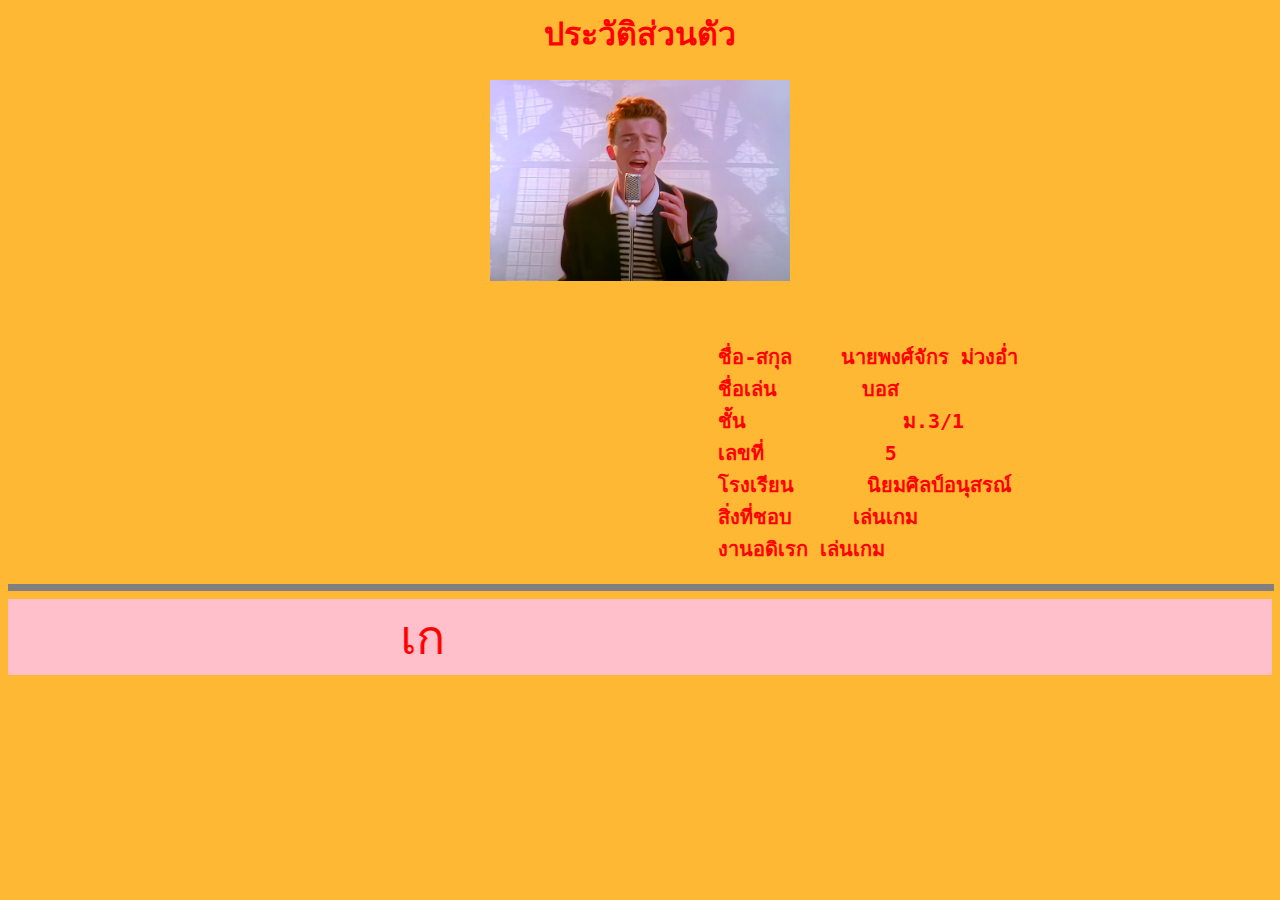
<file: index.html>
<html>
     <head>
            <title>ยินดีต้อนรับเข้าสู่เว็บไซต์ของ...คนดำ</title>
     </head>
     <body bgcolor="ffb833">
     <center><h1><font color="red">ประวัติส่วนตัว</font></h1></center>
     <center><img src="rickroll.png"width=300></center><br>
     <font color="red">
          <B><h3><pre><font size="5">
                                                           ชื่อ-สกุล    นายพงศ์จักร ม่วงอ่ำ 
                                                           ชื่อเล่น       บอส
                                                           ชั้น             ม.3/1 
                                                           เลขที่          5
                                                           โรงเรียน      นิยมศิลป์อนุสรณ์
                                                           สิ่งที่ชอบ     เล่นเกม
                                                           งานอดิเรก เล่นเกม</b></h3></font>
<hr size="7" width="100%" align=left noshade="lkdk347327">
<!--moving word-->
<font size="100h"><marquee direction="right" scrollamount="50" behavior="alternate" bgcolor="pink">เก</marquee></font>
<!--hr is like enter-->
      
     </body>
     
</html>
</file>
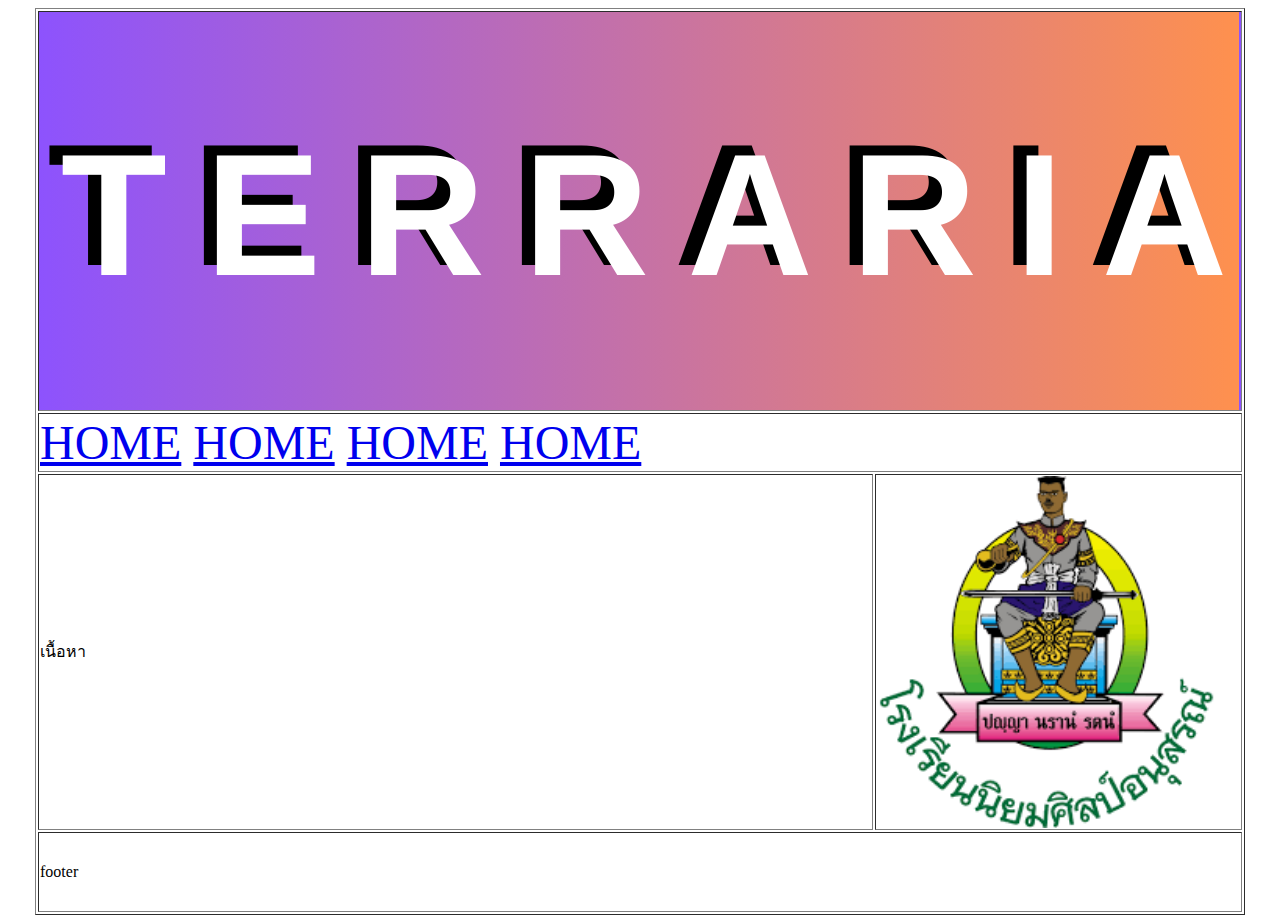
<file: WEB.html>
<html>
    <head>
        <title>Game/index.html</title>
        <link rel="stylesheet" href="style.css">
    </head>
    <body bgcolor="white">
        <div>
        <center>
            <table border="1">
            <tr>
                <th colspan="2" class="banner"></th>
            </tr>
            
                <td colspan="2" ><font size="15">
                    <a href="https://www.nintendo.com/th/index.html">HOME</a>
                    <a href="https://www.nintendo.com/th/index.html">HOME</a>
                    <a href="https://www.nintendo.com/th/index.html">HOME</a>
                    <a href="https://www.nintendo.com/th/index.html">HOME</a>
                </font>
            
            <tr>
                <td width="800">เนื้อหา</td>
                <td width="300">
                <a href="https://www.na.ac.th/"><img src="sh.png" width="350"></td></a>
            </tr>
            <tr>
                <td colspan="2" height="80">footer</td>
            </tr>
        </table></center>
    </div>
    </body>
</html>
</file>
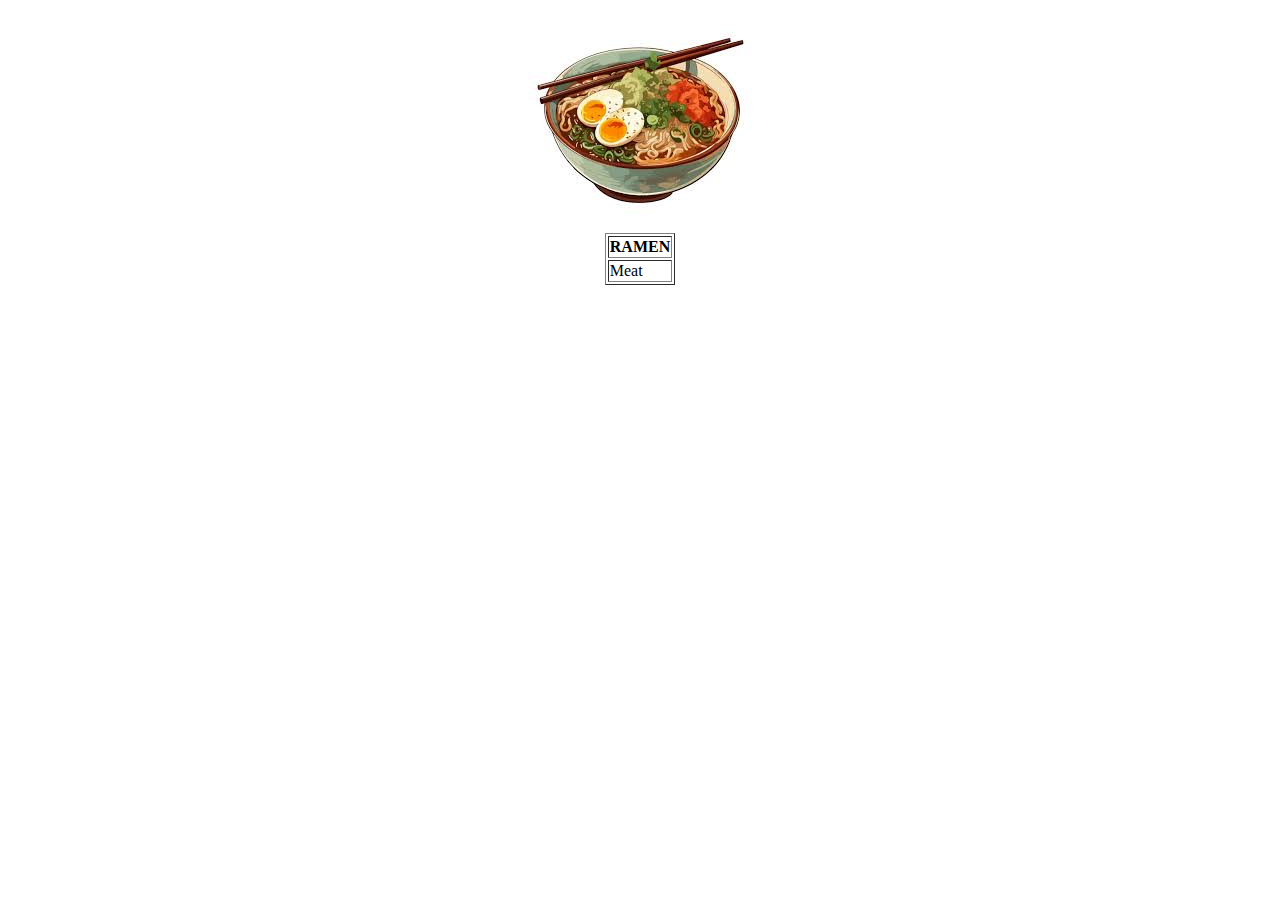
<file: หน้าเว็ป.html>
<html>
     <head>
            <title>MENU</title>
          </head>
          <body bgcolor="white"></body>
          <center><img src="ra.jfif"></center>
          <center><table border="1"></center>
            <caption><th>RAMEN</th></caption>
          <tr><td>Meat</td></tr>
        </table>
</file>
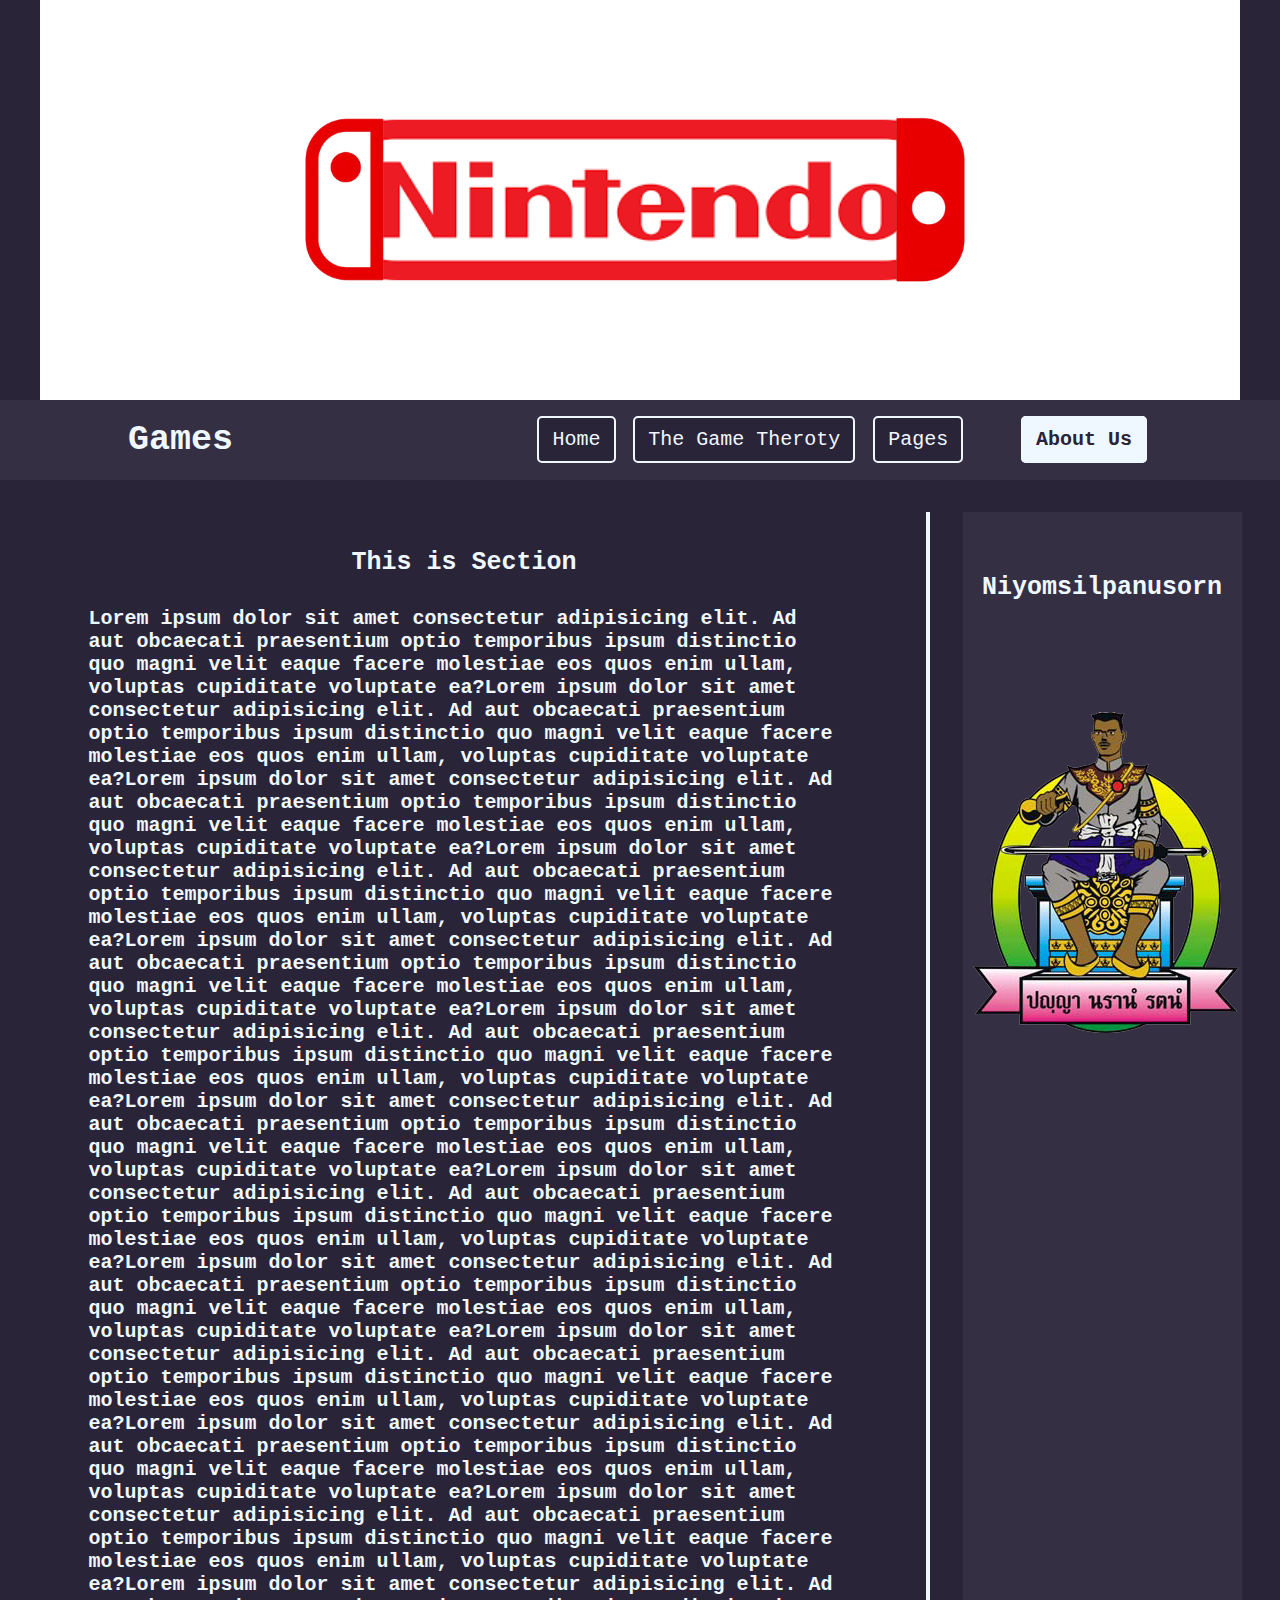
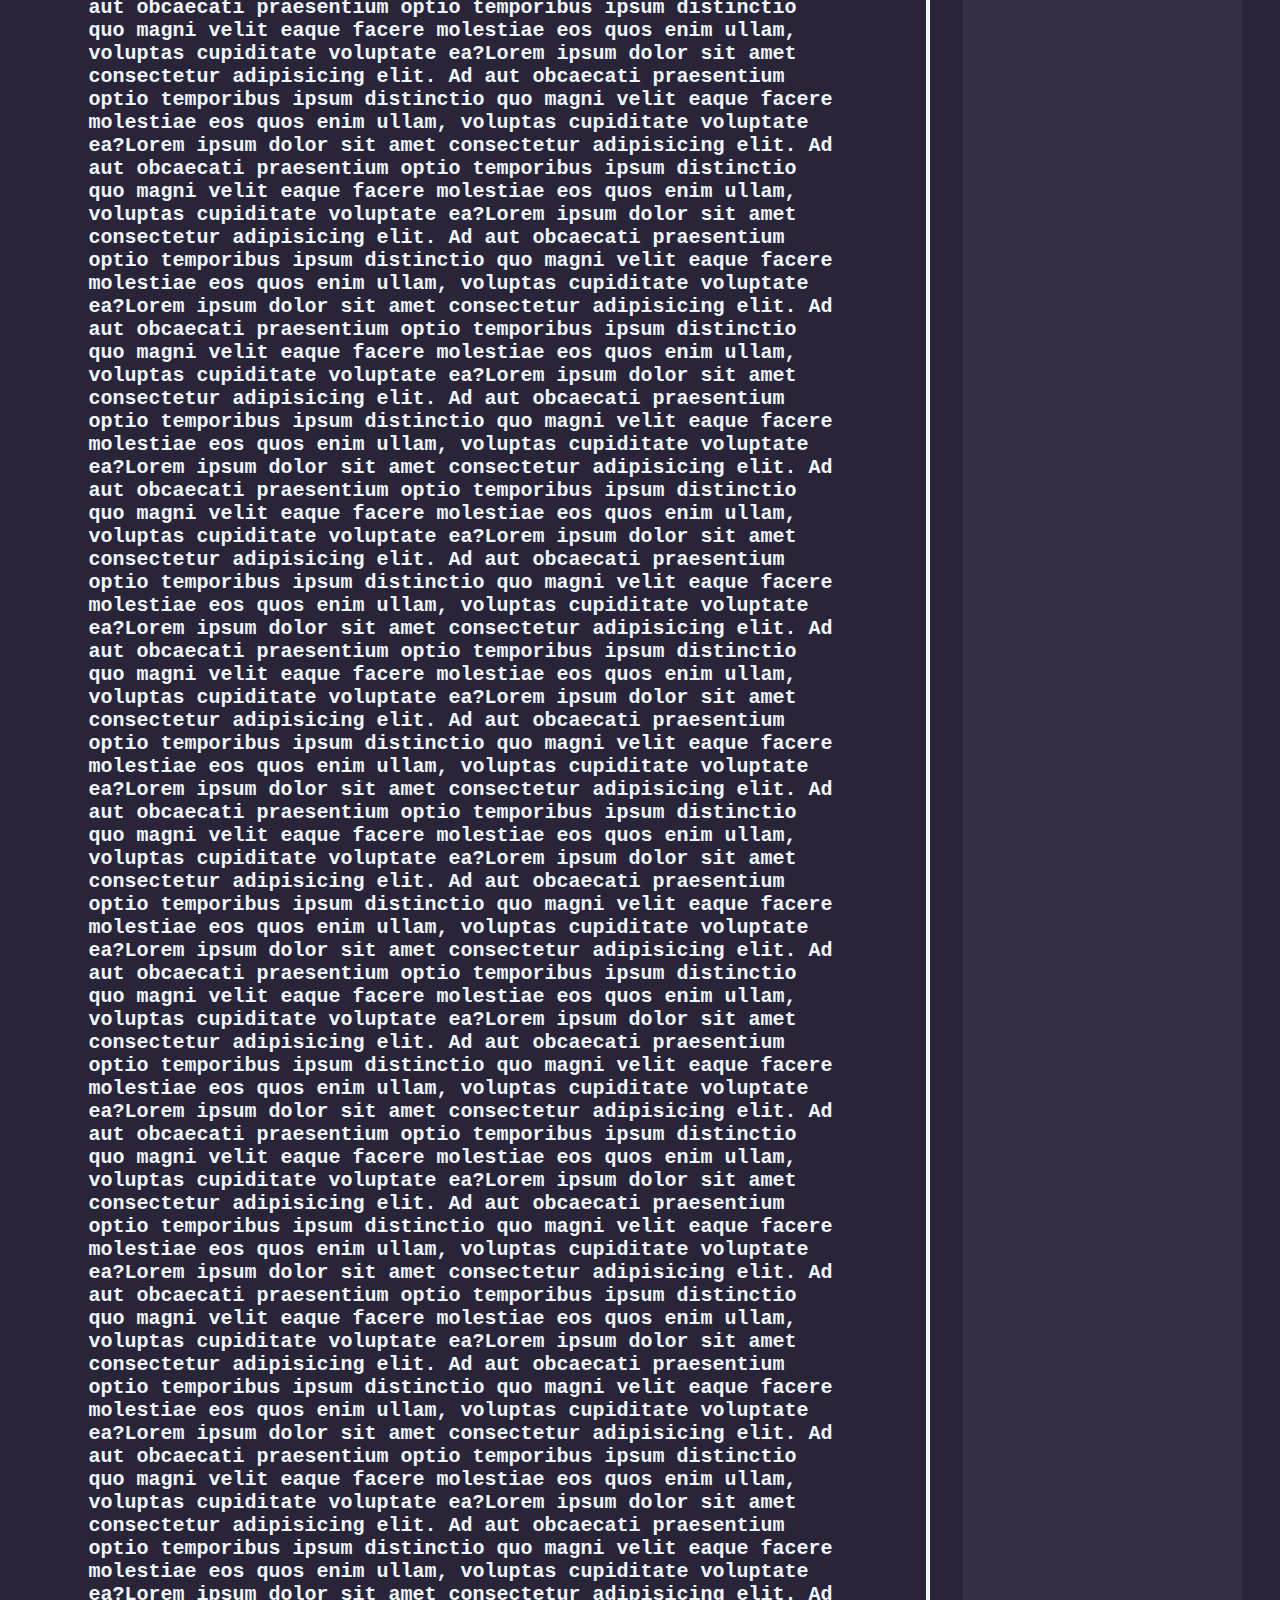
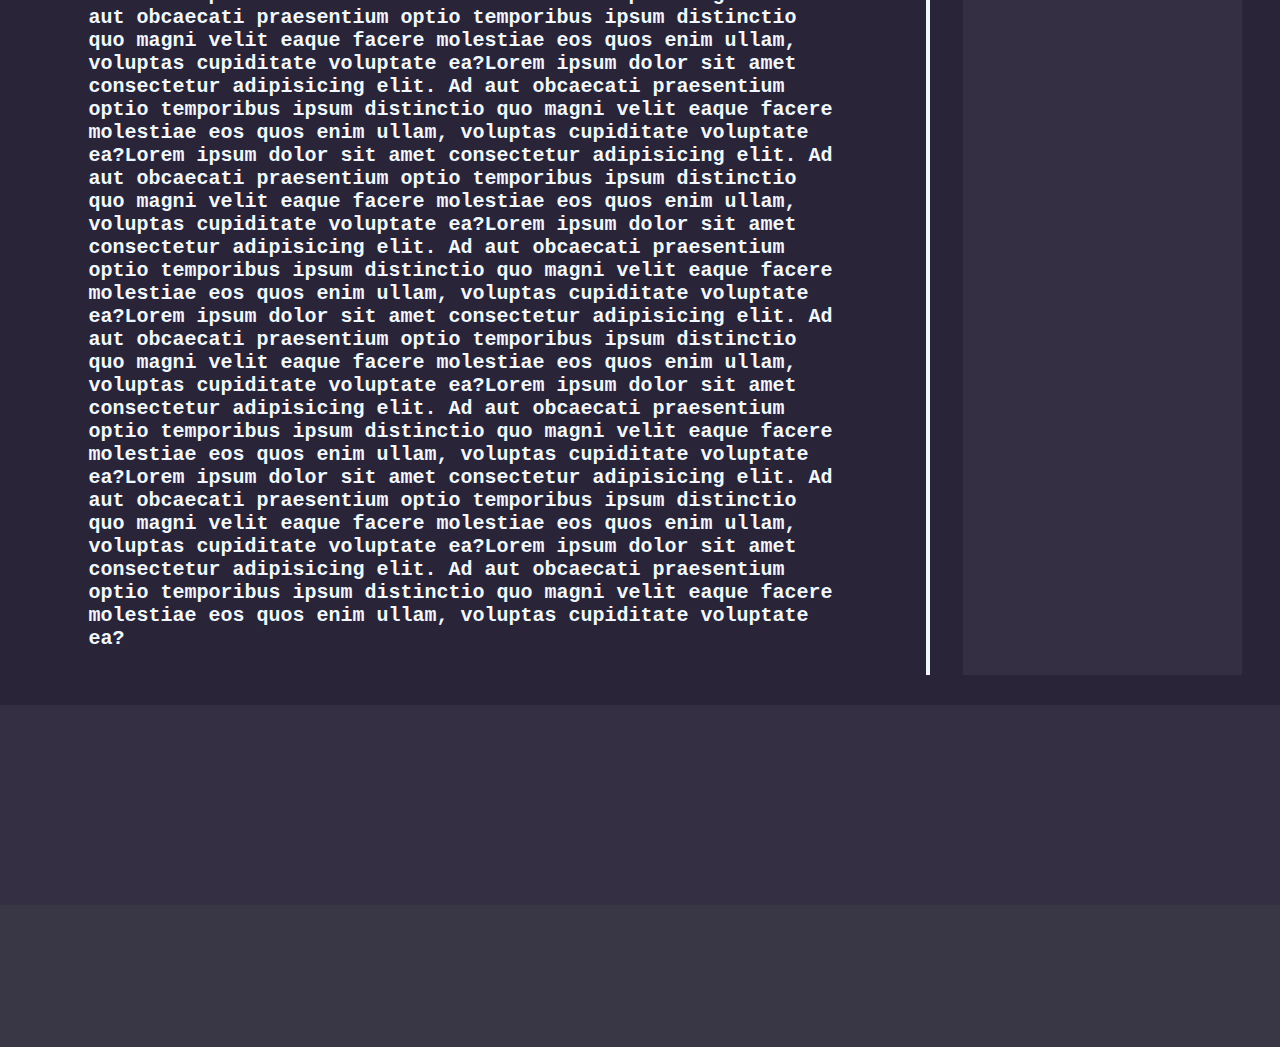
<file: bog3-main/pages/about.html>
<!DOCTYPE html>
<html>
    <head>
        <meta charset="UTF-8">
        <meta name="viewport" content="width=device-width, initial-scale=1.0">
        <link rel="icon" href="../public/favicon.ico">
        <link rel="stylesheet" href="../styles/main.css">
        <title>nintendo</title>
    </head>

    <body>
        <div class="bgcolor">
        <header>
            <div class="banner">
            <img src="../public/assets/nintendo.png">
            </div>
            <nav>
                <label class="logotxt">Games</label>
                <ul>
                    <li><a class="" href="main.html">Home</a></li>
                    <li><a class="" href="game.html">The Game Theroty</a></li>
                    <li><a class="" href="pages.html">Pages</a></li>
                    <li class="about-width-mobile"><a class="active , about" href="about.html">About Us</a></li>
                </ul>
            </nav>
        </header>
        <main>
            <section>
                <h2 class="section">This is Section</h2>
                <p class="context">Lorem ipsum dolor sit amet consectetur adipisicing elit. Ad aut obcaecati praesentium optio temporibus ipsum distinctio quo magni velit eaque facere molestiae eos quos enim ullam, voluptas cupiditate voluptate ea?Lorem ipsum dolor sit amet consectetur adipisicing elit. Ad aut obcaecati praesentium optio temporibus ipsum distinctio quo magni velit eaque facere molestiae eos quos enim ullam, voluptas cupiditate voluptate ea?Lorem ipsum dolor sit amet consectetur adipisicing elit. Ad aut obcaecati praesentium optio temporibus ipsum distinctio quo magni velit eaque facere molestiae eos quos enim ullam, voluptas cupiditate voluptate ea?Lorem ipsum dolor sit amet consectetur adipisicing elit. Ad aut obcaecati praesentium optio temporibus ipsum distinctio quo magni velit eaque facere molestiae eos quos enim ullam, voluptas cupiditate voluptate ea?Lorem ipsum dolor sit amet consectetur adipisicing elit. Ad aut obcaecati praesentium optio temporibus ipsum distinctio quo magni velit eaque facere molestiae eos quos enim ullam, voluptas cupiditate voluptate ea?Lorem ipsum dolor sit amet consectetur adipisicing elit. Ad aut obcaecati praesentium optio temporibus ipsum distinctio quo magni velit eaque facere molestiae eos quos enim ullam, voluptas cupiditate voluptate ea?Lorem ipsum dolor sit amet consectetur adipisicing elit. Ad aut obcaecati praesentium optio temporibus ipsum distinctio quo magni velit eaque facere molestiae eos quos enim ullam, voluptas cupiditate voluptate ea?Lorem ipsum dolor sit amet consectetur adipisicing elit. Ad aut obcaecati praesentium optio temporibus ipsum distinctio quo magni velit eaque facere molestiae eos quos enim ullam, voluptas cupiditate voluptate ea?Lorem ipsum dolor sit amet consectetur adipisicing elit. Ad aut obcaecati praesentium optio temporibus ipsum distinctio quo magni velit eaque facere molestiae eos quos enim ullam, voluptas cupiditate voluptate ea?Lorem ipsum dolor sit amet consectetur adipisicing elit. Ad aut obcaecati praesentium optio temporibus ipsum distinctio quo magni velit eaque facere molestiae eos quos enim ullam, voluptas cupiditate voluptate ea?Lorem ipsum dolor sit amet consectetur adipisicing elit. Ad aut obcaecati praesentium optio temporibus ipsum distinctio quo magni velit eaque facere molestiae eos quos enim ullam, voluptas cupiditate voluptate ea?Lorem ipsum dolor sit amet consectetur adipisicing elit. Ad aut obcaecati praesentium optio temporibus ipsum distinctio quo magni velit eaque facere molestiae eos quos enim ullam, voluptas cupiditate voluptate ea?Lorem ipsum dolor sit amet consectetur adipisicing elit. Ad aut obcaecati praesentium optio temporibus ipsum distinctio quo magni velit eaque facere molestiae eos quos enim ullam, voluptas cupiditate voluptate ea?Lorem ipsum dolor sit amet consectetur adipisicing elit. Ad aut obcaecati praesentium optio temporibus ipsum distinctio quo magni velit eaque facere molestiae eos quos enim ullam, voluptas cupiditate voluptate ea?Lorem ipsum dolor sit amet consectetur adipisicing elit. Ad aut obcaecati praesentium optio temporibus ipsum distinctio quo magni velit eaque facere molestiae eos quos enim ullam, voluptas cupiditate voluptate ea?Lorem ipsum dolor sit amet consectetur adipisicing elit. Ad aut obcaecati praesentium optio temporibus ipsum distinctio quo magni velit eaque facere molestiae eos quos enim ullam, voluptas cupiditate voluptate ea?Lorem ipsum dolor sit amet consectetur adipisicing elit. Ad aut obcaecati praesentium optio temporibus ipsum distinctio quo magni velit eaque facere molestiae eos quos enim ullam, voluptas cupiditate voluptate ea?Lorem ipsum dolor sit amet consectetur adipisicing elit. Ad aut obcaecati praesentium optio temporibus ipsum distinctio quo magni velit eaque facere molestiae eos quos enim ullam, voluptas cupiditate voluptate ea?Lorem ipsum dolor sit amet consectetur adipisicing elit. Ad aut obcaecati praesentium optio temporibus ipsum distinctio quo magni velit eaque facere molestiae eos quos enim ullam, voluptas cupiditate voluptate ea?Lorem ipsum dolor sit amet consectetur adipisicing elit. Ad aut obcaecati praesentium optio temporibus ipsum distinctio quo magni velit eaque facere molestiae eos quos enim ullam, voluptas cupiditate voluptate ea?Lorem ipsum dolor sit amet consectetur adipisicing elit. Ad aut obcaecati praesentium optio temporibus ipsum distinctio quo magni velit eaque facere molestiae eos quos enim ullam, voluptas cupiditate voluptate ea?Lorem ipsum dolor sit amet consectetur adipisicing elit. Ad aut obcaecati praesentium optio temporibus ipsum distinctio quo magni velit eaque facere molestiae eos quos enim ullam, voluptas cupiditate voluptate ea?Lorem ipsum dolor sit amet consectetur adipisicing elit. Ad aut obcaecati praesentium optio temporibus ipsum distinctio quo magni velit eaque facere molestiae eos quos enim ullam, voluptas cupiditate voluptate ea?Lorem ipsum dolor sit amet consectetur adipisicing elit. Ad aut obcaecati praesentium optio temporibus ipsum distinctio quo magni velit eaque facere molestiae eos quos enim ullam, voluptas cupiditate voluptate ea?Lorem ipsum dolor sit amet consectetur adipisicing elit. Ad aut obcaecati praesentium optio temporibus ipsum distinctio quo magni velit eaque facere molestiae eos quos enim ullam, voluptas cupiditate voluptate ea?Lorem ipsum dolor sit amet consectetur adipisicing elit. Ad aut obcaecati praesentium optio temporibus ipsum distinctio quo magni velit eaque facere molestiae eos quos enim ullam, voluptas cupiditate voluptate ea?Lorem ipsum dolor sit amet consectetur adipisicing elit. Ad aut obcaecati praesentium optio temporibus ipsum distinctio quo magni velit eaque facere molestiae eos quos enim ullam, voluptas cupiditate voluptate ea?Lorem ipsum dolor sit amet consectetur adipisicing elit. Ad aut obcaecati praesentium optio temporibus ipsum distinctio quo magni velit eaque facere molestiae eos quos enim ullam, voluptas cupiditate voluptate ea?Lorem ipsum dolor sit amet consectetur adipisicing elit. Ad aut obcaecati praesentium optio temporibus ipsum distinctio quo magni velit eaque facere molestiae eos quos enim ullam, voluptas cupiditate voluptate ea?Lorem ipsum dolor sit amet consectetur adipisicing elit. Ad aut obcaecati praesentium optio temporibus ipsum distinctio quo magni velit eaque facere molestiae eos quos enim ullam, voluptas cupiditate voluptate ea?Lorem ipsum dolor sit amet consectetur adipisicing elit. Ad aut obcaecati praesentium optio temporibus ipsum distinctio quo magni velit eaque facere molestiae eos quos enim ullam, voluptas cupiditate voluptate ea?Lorem ipsum dolor sit amet consectetur adipisicing elit. Ad aut obcaecati praesentium optio temporibus ipsum distinctio quo magni velit eaque facere molestiae eos quos enim ullam, voluptas cupiditate voluptate ea?Lorem ipsum dolor sit amet consectetur adipisicing elit. Ad aut obcaecati praesentium optio temporibus ipsum distinctio quo magni velit eaque facere molestiae eos quos enim ullam, voluptas cupiditate voluptate ea?Lorem ipsum dolor sit amet consectetur adipisicing elit. Ad aut obcaecati praesentium optio temporibus ipsum distinctio quo magni velit eaque facere molestiae eos quos enim ullam, voluptas cupiditate voluptate ea?Lorem ipsum dolor sit amet consectetur adipisicing elit. Ad aut obcaecati praesentium optio temporibus ipsum distinctio quo magni velit eaque facere molestiae eos quos enim ullam, voluptas cupiditate voluptate ea?Lorem ipsum dolor sit amet consectetur adipisicing elit. Ad aut obcaecati praesentium optio temporibus ipsum distinctio quo magni velit eaque facere molestiae eos quos enim ullam, voluptas cupiditate voluptate ea?Lorem ipsum dolor sit amet consectetur adipisicing elit. Ad aut obcaecati praesentium optio temporibus ipsum distinctio quo magni velit eaque facere molestiae eos quos enim ullam, voluptas cupiditate voluptate ea?Lorem ipsum dolor sit amet consectetur adipisicing elit. Ad aut obcaecati praesentium optio temporibus ipsum distinctio quo magni velit eaque facere molestiae eos quos enim ullam, voluptas cupiditate voluptate ea?Lorem ipsum dolor sit amet consectetur adipisicing elit. Ad aut obcaecati praesentium optio temporibus ipsum distinctio quo magni velit eaque facere molestiae eos quos enim ullam, voluptas cupiditate voluptate ea?Lorem ipsum dolor sit amet consectetur adipisicing elit. Ad aut obcaecati praesentium optio temporibus ipsum distinctio quo magni velit eaque facere molestiae eos quos enim ullam, voluptas cupiditate voluptate ea?</p>
            </section>
            <div class="divider"></div>
            <aside>
                <div class="aside"><h2 class="aside-title">Niyomsilpanusorn</h2></div>
                <a href="https://na.ac.th" target="_blank" class="nax"><img src="../public/assets/nax.png" alt="Niyomsilpanusorn Logo"></a>
            </aside>
        </main>
        <footer>
        </footer>
        </div> 
    </body>
</html>
</file>
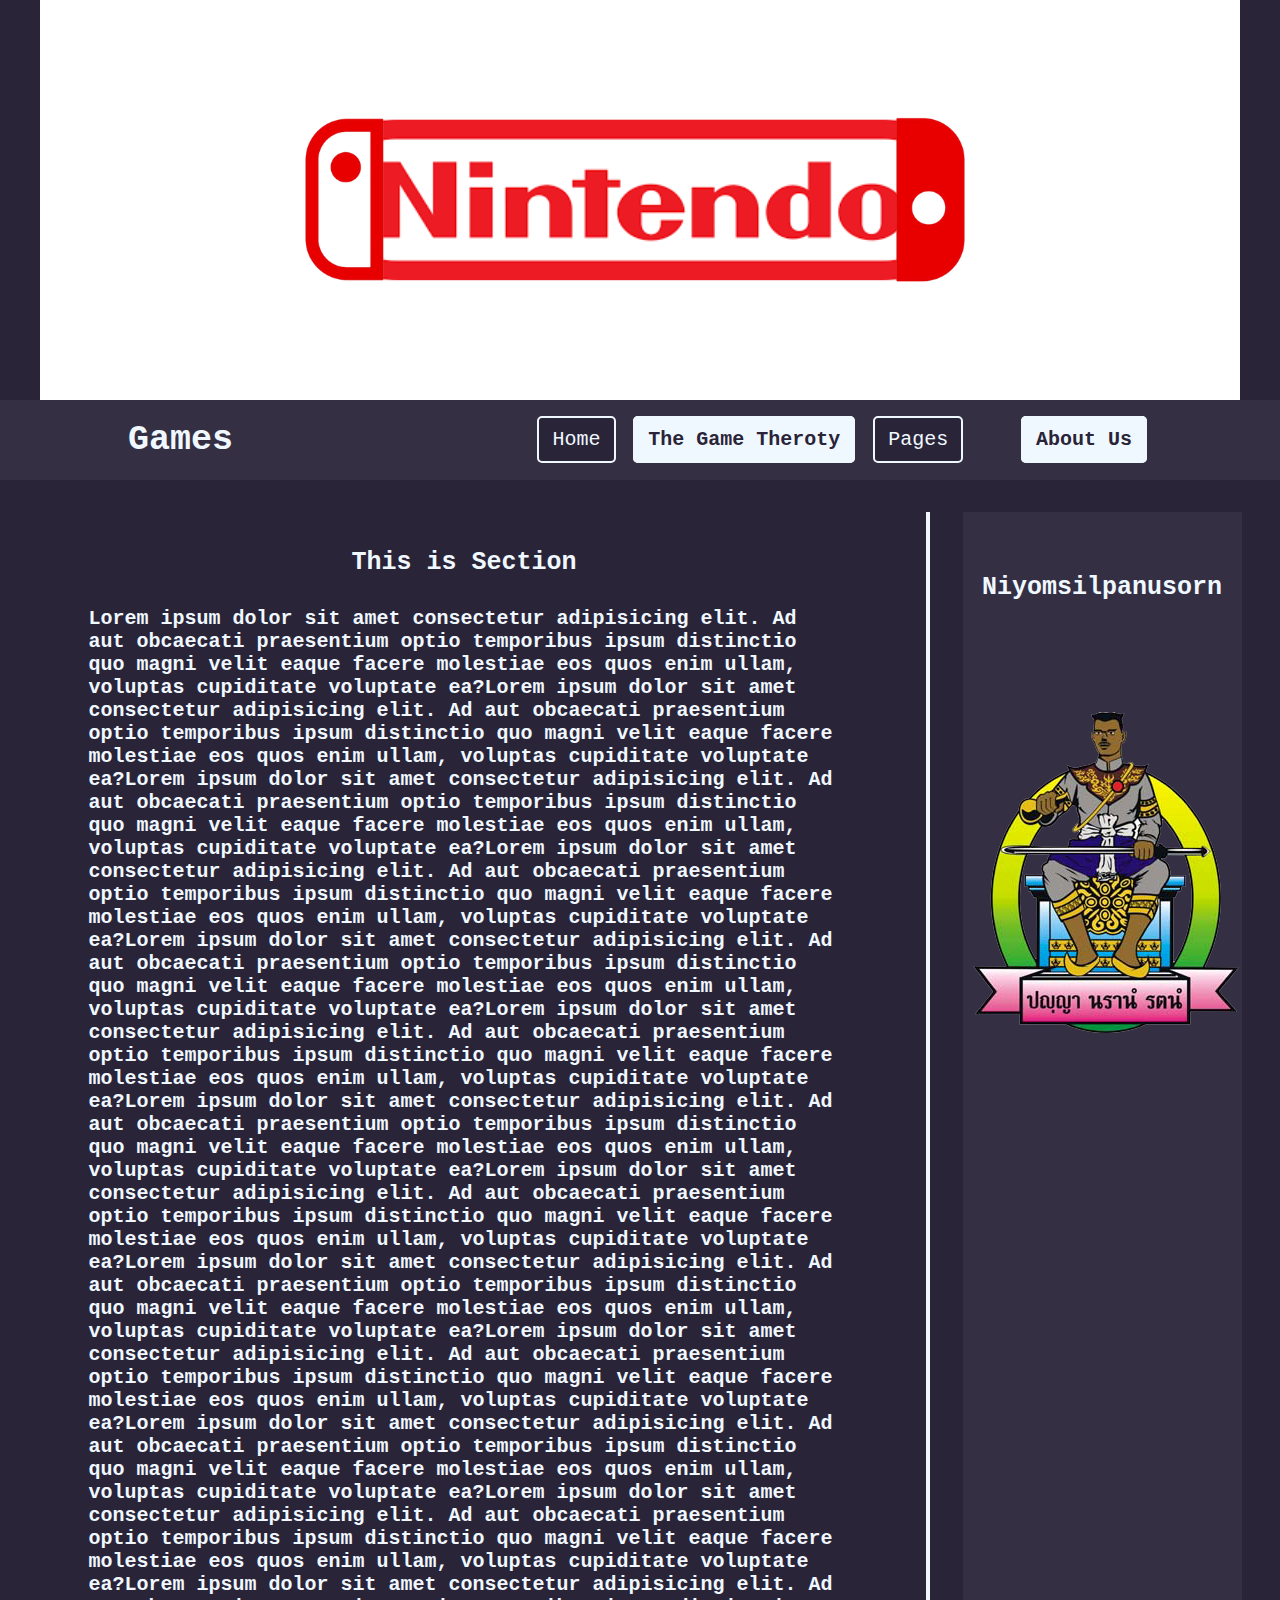
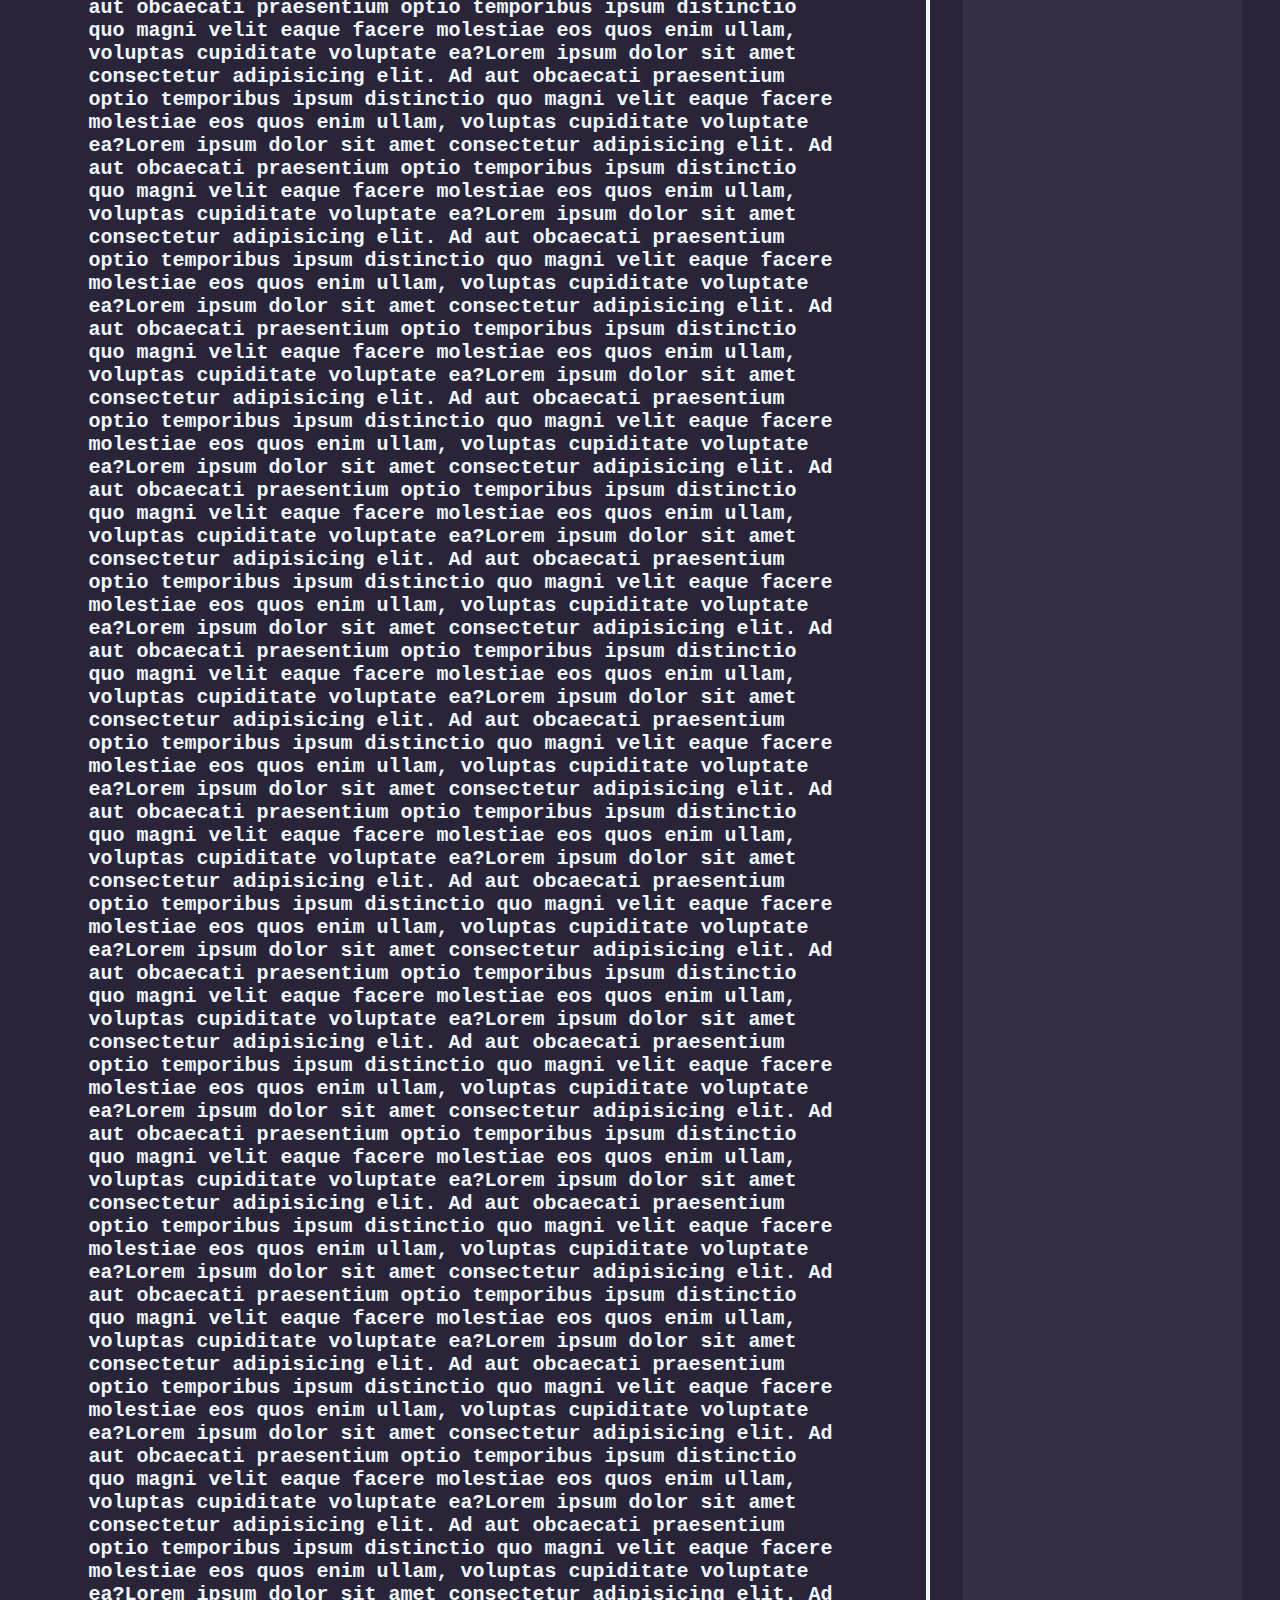
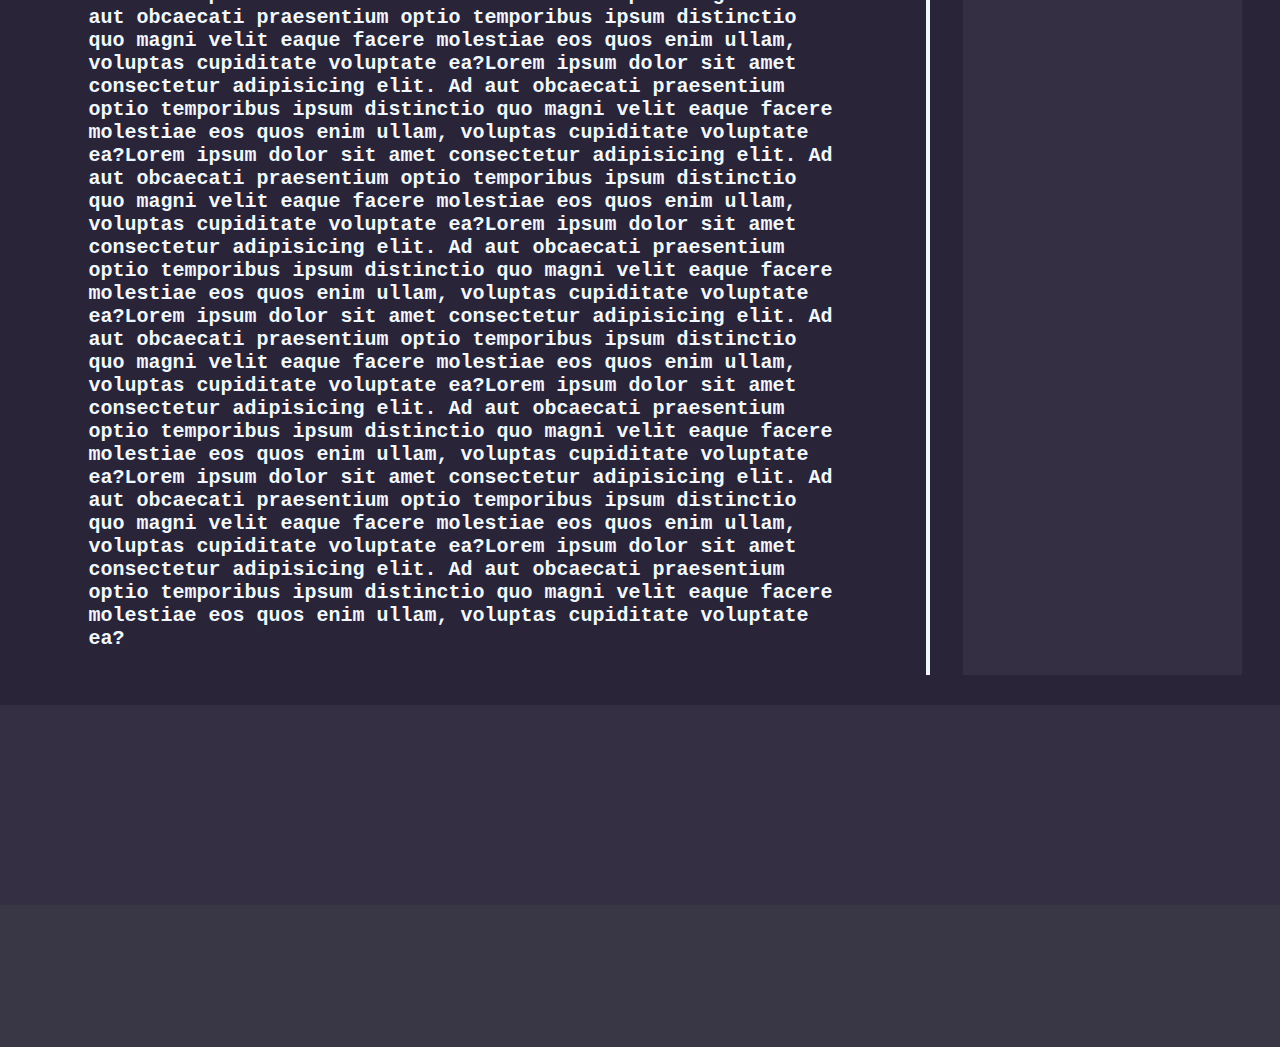
<file: bog3-main/pages/game.html>
<!DOCTYPE html>
<html>
    <head>
        <meta charset="UTF-8">
        <meta name="viewport" content="width=device-width, initial-scale=1.0">
        <link rel="icon" href="../public/favicon.ico">
        <link rel="stylesheet" href="../styles/main.css">
        <title>Bog Website</title>
    </head>

    <body>
        <div class="bgcolor">
            <header>
            <div class="banner">
            <img src="../public/assets/nintendo.png">
            </div>
            <nav>
                <label class="logotxt">Games</label>
                <ul>
                    <li><a class="" href="main.html">Home</a></li>
                    <li><a class="active" href="game.html">The Game Theroty</a></li>
                    <li><a class="" href="pages.html">Pages</a></li>
                    <li class="about-width-mobile"><a class="about" href="about.html">About Us</a></li>
                </ul>
            </nav>
        </header>
        <main>
            <section>
                <h2 class="section">This is Section</h2>
                <p class="context">Lorem ipsum dolor sit amet consectetur adipisicing elit. Ad aut obcaecati praesentium optio temporibus ipsum distinctio quo magni velit eaque facere molestiae eos quos enim ullam, voluptas cupiditate voluptate ea?Lorem ipsum dolor sit amet consectetur adipisicing elit. Ad aut obcaecati praesentium optio temporibus ipsum distinctio quo magni velit eaque facere molestiae eos quos enim ullam, voluptas cupiditate voluptate ea?Lorem ipsum dolor sit amet consectetur adipisicing elit. Ad aut obcaecati praesentium optio temporibus ipsum distinctio quo magni velit eaque facere molestiae eos quos enim ullam, voluptas cupiditate voluptate ea?Lorem ipsum dolor sit amet consectetur adipisicing elit. Ad aut obcaecati praesentium optio temporibus ipsum distinctio quo magni velit eaque facere molestiae eos quos enim ullam, voluptas cupiditate voluptate ea?Lorem ipsum dolor sit amet consectetur adipisicing elit. Ad aut obcaecati praesentium optio temporibus ipsum distinctio quo magni velit eaque facere molestiae eos quos enim ullam, voluptas cupiditate voluptate ea?Lorem ipsum dolor sit amet consectetur adipisicing elit. Ad aut obcaecati praesentium optio temporibus ipsum distinctio quo magni velit eaque facere molestiae eos quos enim ullam, voluptas cupiditate voluptate ea?Lorem ipsum dolor sit amet consectetur adipisicing elit. Ad aut obcaecati praesentium optio temporibus ipsum distinctio quo magni velit eaque facere molestiae eos quos enim ullam, voluptas cupiditate voluptate ea?Lorem ipsum dolor sit amet consectetur adipisicing elit. Ad aut obcaecati praesentium optio temporibus ipsum distinctio quo magni velit eaque facere molestiae eos quos enim ullam, voluptas cupiditate voluptate ea?Lorem ipsum dolor sit amet consectetur adipisicing elit. Ad aut obcaecati praesentium optio temporibus ipsum distinctio quo magni velit eaque facere molestiae eos quos enim ullam, voluptas cupiditate voluptate ea?Lorem ipsum dolor sit amet consectetur adipisicing elit. Ad aut obcaecati praesentium optio temporibus ipsum distinctio quo magni velit eaque facere molestiae eos quos enim ullam, voluptas cupiditate voluptate ea?Lorem ipsum dolor sit amet consectetur adipisicing elit. Ad aut obcaecati praesentium optio temporibus ipsum distinctio quo magni velit eaque facere molestiae eos quos enim ullam, voluptas cupiditate voluptate ea?Lorem ipsum dolor sit amet consectetur adipisicing elit. Ad aut obcaecati praesentium optio temporibus ipsum distinctio quo magni velit eaque facere molestiae eos quos enim ullam, voluptas cupiditate voluptate ea?Lorem ipsum dolor sit amet consectetur adipisicing elit. Ad aut obcaecati praesentium optio temporibus ipsum distinctio quo magni velit eaque facere molestiae eos quos enim ullam, voluptas cupiditate voluptate ea?Lorem ipsum dolor sit amet consectetur adipisicing elit. Ad aut obcaecati praesentium optio temporibus ipsum distinctio quo magni velit eaque facere molestiae eos quos enim ullam, voluptas cupiditate voluptate ea?Lorem ipsum dolor sit amet consectetur adipisicing elit. Ad aut obcaecati praesentium optio temporibus ipsum distinctio quo magni velit eaque facere molestiae eos quos enim ullam, voluptas cupiditate voluptate ea?Lorem ipsum dolor sit amet consectetur adipisicing elit. Ad aut obcaecati praesentium optio temporibus ipsum distinctio quo magni velit eaque facere molestiae eos quos enim ullam, voluptas cupiditate voluptate ea?Lorem ipsum dolor sit amet consectetur adipisicing elit. Ad aut obcaecati praesentium optio temporibus ipsum distinctio quo magni velit eaque facere molestiae eos quos enim ullam, voluptas cupiditate voluptate ea?Lorem ipsum dolor sit amet consectetur adipisicing elit. Ad aut obcaecati praesentium optio temporibus ipsum distinctio quo magni velit eaque facere molestiae eos quos enim ullam, voluptas cupiditate voluptate ea?Lorem ipsum dolor sit amet consectetur adipisicing elit. Ad aut obcaecati praesentium optio temporibus ipsum distinctio quo magni velit eaque facere molestiae eos quos enim ullam, voluptas cupiditate voluptate ea?Lorem ipsum dolor sit amet consectetur adipisicing elit. Ad aut obcaecati praesentium optio temporibus ipsum distinctio quo magni velit eaque facere molestiae eos quos enim ullam, voluptas cupiditate voluptate ea?Lorem ipsum dolor sit amet consectetur adipisicing elit. Ad aut obcaecati praesentium optio temporibus ipsum distinctio quo magni velit eaque facere molestiae eos quos enim ullam, voluptas cupiditate voluptate ea?Lorem ipsum dolor sit amet consectetur adipisicing elit. Ad aut obcaecati praesentium optio temporibus ipsum distinctio quo magni velit eaque facere molestiae eos quos enim ullam, voluptas cupiditate voluptate ea?Lorem ipsum dolor sit amet consectetur adipisicing elit. Ad aut obcaecati praesentium optio temporibus ipsum distinctio quo magni velit eaque facere molestiae eos quos enim ullam, voluptas cupiditate voluptate ea?Lorem ipsum dolor sit amet consectetur adipisicing elit. Ad aut obcaecati praesentium optio temporibus ipsum distinctio quo magni velit eaque facere molestiae eos quos enim ullam, voluptas cupiditate voluptate ea?Lorem ipsum dolor sit amet consectetur adipisicing elit. Ad aut obcaecati praesentium optio temporibus ipsum distinctio quo magni velit eaque facere molestiae eos quos enim ullam, voluptas cupiditate voluptate ea?Lorem ipsum dolor sit amet consectetur adipisicing elit. Ad aut obcaecati praesentium optio temporibus ipsum distinctio quo magni velit eaque facere molestiae eos quos enim ullam, voluptas cupiditate voluptate ea?Lorem ipsum dolor sit amet consectetur adipisicing elit. Ad aut obcaecati praesentium optio temporibus ipsum distinctio quo magni velit eaque facere molestiae eos quos enim ullam, voluptas cupiditate voluptate ea?Lorem ipsum dolor sit amet consectetur adipisicing elit. Ad aut obcaecati praesentium optio temporibus ipsum distinctio quo magni velit eaque facere molestiae eos quos enim ullam, voluptas cupiditate voluptate ea?Lorem ipsum dolor sit amet consectetur adipisicing elit. Ad aut obcaecati praesentium optio temporibus ipsum distinctio quo magni velit eaque facere molestiae eos quos enim ullam, voluptas cupiditate voluptate ea?Lorem ipsum dolor sit amet consectetur adipisicing elit. Ad aut obcaecati praesentium optio temporibus ipsum distinctio quo magni velit eaque facere molestiae eos quos enim ullam, voluptas cupiditate voluptate ea?Lorem ipsum dolor sit amet consectetur adipisicing elit. Ad aut obcaecati praesentium optio temporibus ipsum distinctio quo magni velit eaque facere molestiae eos quos enim ullam, voluptas cupiditate voluptate ea?Lorem ipsum dolor sit amet consectetur adipisicing elit. Ad aut obcaecati praesentium optio temporibus ipsum distinctio quo magni velit eaque facere molestiae eos quos enim ullam, voluptas cupiditate voluptate ea?Lorem ipsum dolor sit amet consectetur adipisicing elit. Ad aut obcaecati praesentium optio temporibus ipsum distinctio quo magni velit eaque facere molestiae eos quos enim ullam, voluptas cupiditate voluptate ea?Lorem ipsum dolor sit amet consectetur adipisicing elit. Ad aut obcaecati praesentium optio temporibus ipsum distinctio quo magni velit eaque facere molestiae eos quos enim ullam, voluptas cupiditate voluptate ea?Lorem ipsum dolor sit amet consectetur adipisicing elit. Ad aut obcaecati praesentium optio temporibus ipsum distinctio quo magni velit eaque facere molestiae eos quos enim ullam, voluptas cupiditate voluptate ea?Lorem ipsum dolor sit amet consectetur adipisicing elit. Ad aut obcaecati praesentium optio temporibus ipsum distinctio quo magni velit eaque facere molestiae eos quos enim ullam, voluptas cupiditate voluptate ea?Lorem ipsum dolor sit amet consectetur adipisicing elit. Ad aut obcaecati praesentium optio temporibus ipsum distinctio quo magni velit eaque facere molestiae eos quos enim ullam, voluptas cupiditate voluptate ea?Lorem ipsum dolor sit amet consectetur adipisicing elit. Ad aut obcaecati praesentium optio temporibus ipsum distinctio quo magni velit eaque facere molestiae eos quos enim ullam, voluptas cupiditate voluptate ea?Lorem ipsum dolor sit amet consectetur adipisicing elit. Ad aut obcaecati praesentium optio temporibus ipsum distinctio quo magni velit eaque facere molestiae eos quos enim ullam, voluptas cupiditate voluptate ea?Lorem ipsum dolor sit amet consectetur adipisicing elit. Ad aut obcaecati praesentium optio temporibus ipsum distinctio quo magni velit eaque facere molestiae eos quos enim ullam, voluptas cupiditate voluptate ea?</p>
            </section>
            <div class="divider"></div>
            <aside>
                <div class="aside"><h2 class="aside-title">Niyomsilpanusorn</h2></div>
                <a href="https://na.ac.th" target="_blank" class="nax"><img src="../public/assets/nax.png" alt="Niyomsilpanusorn Logo"></a>
            </aside>
        </main>
        <footer>
        </footer>
        </div>
    </body>
</html>
</file>
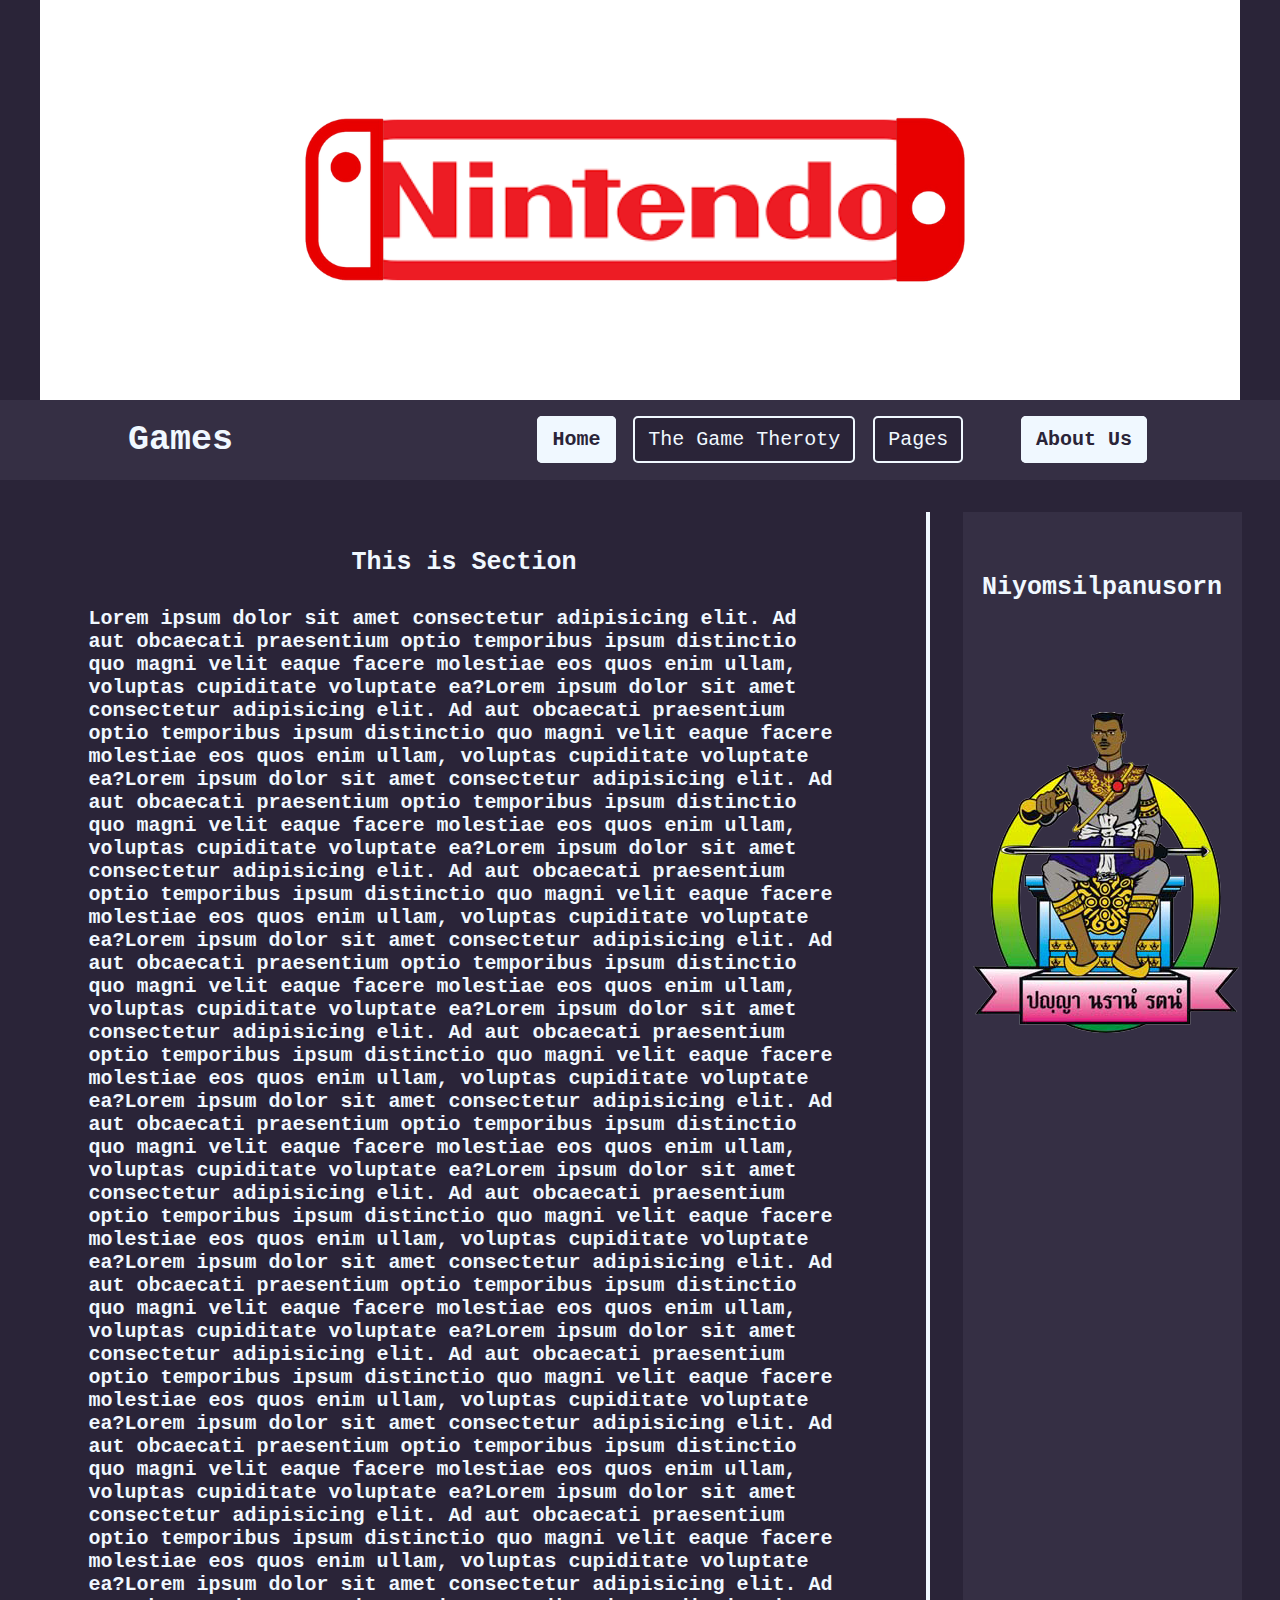
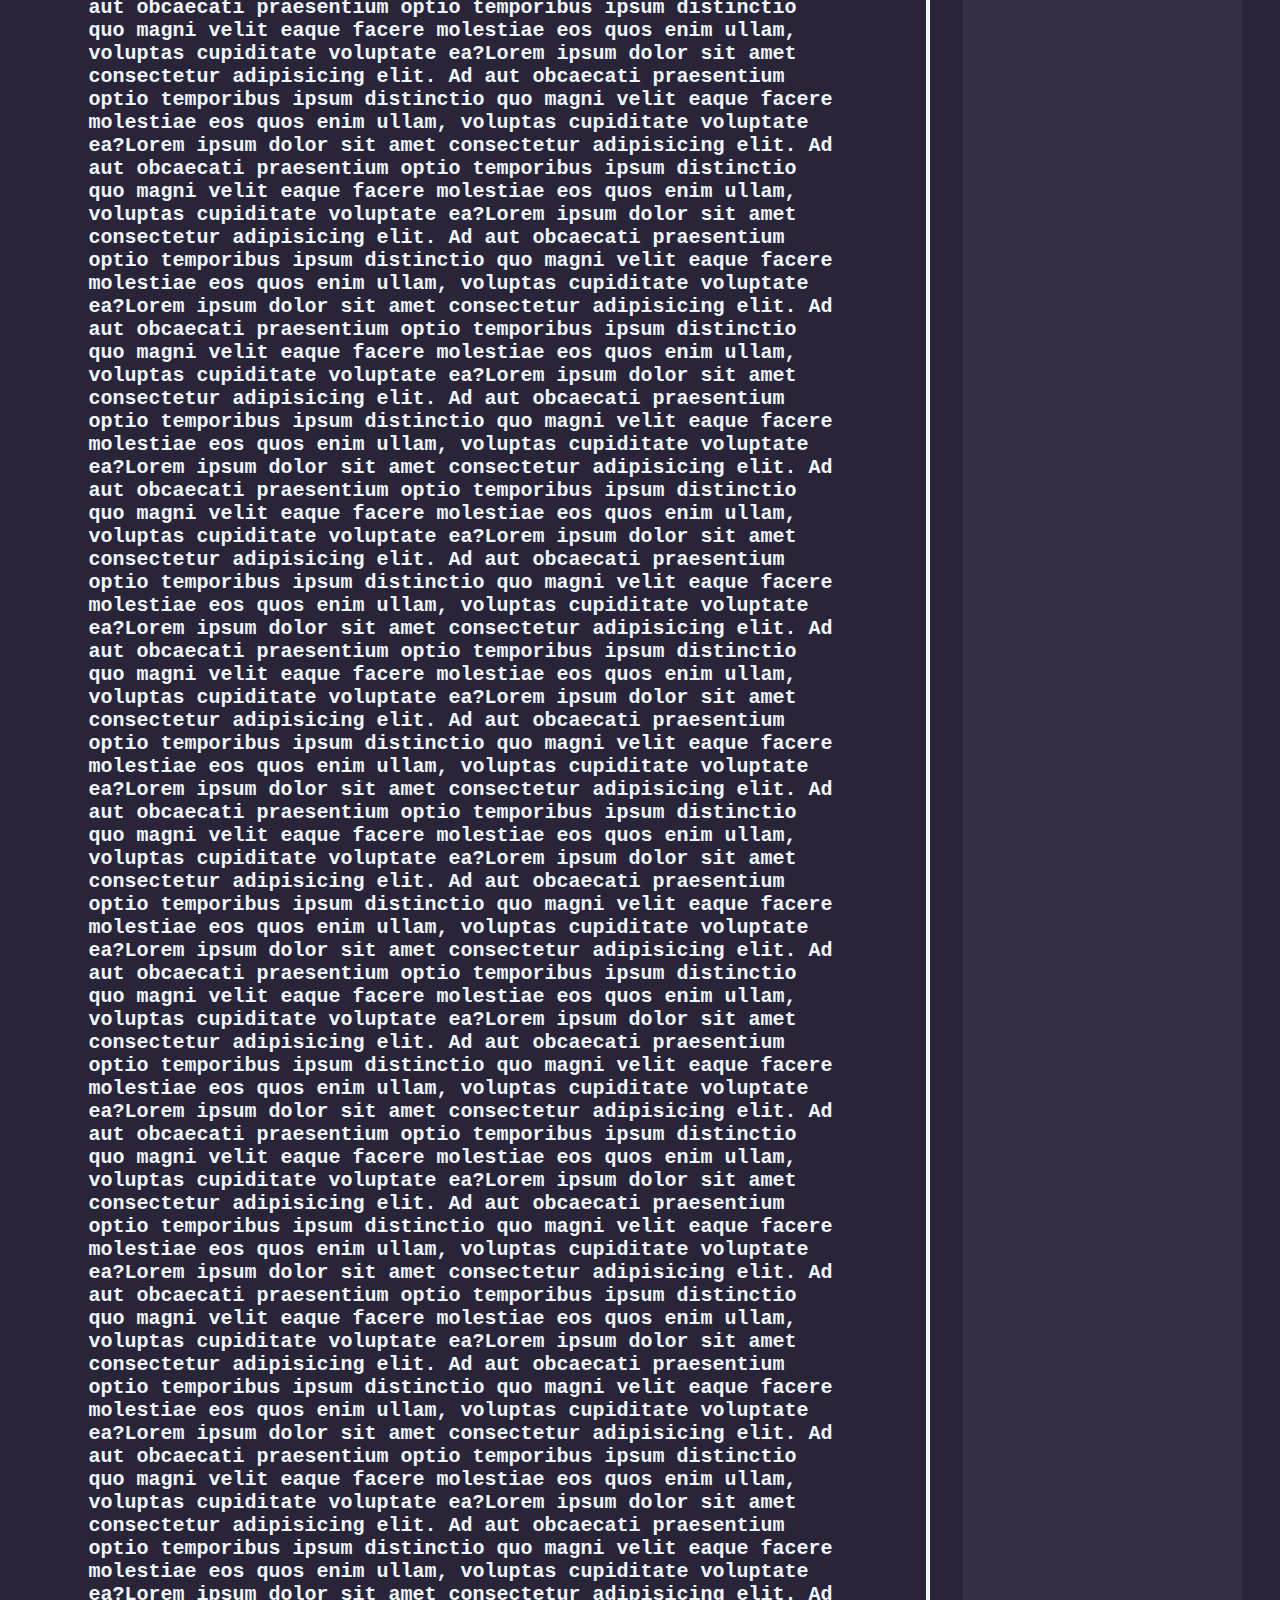
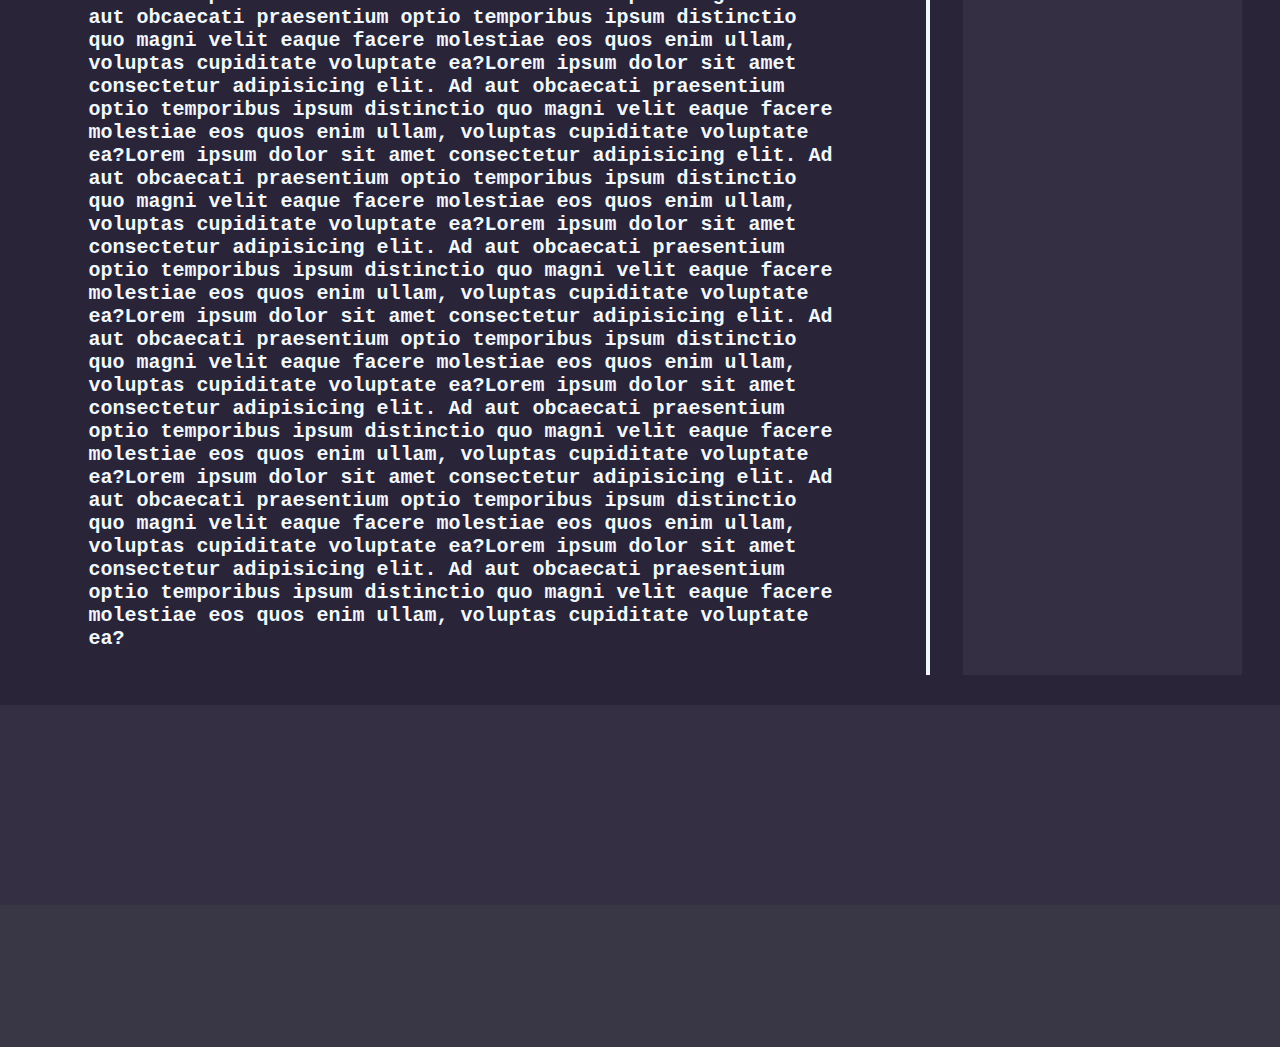
<file: bog3-main/pages/main.html>
<!DOCTYPE html>
<html>
    <head>
        <meta charset="UTF-8">
        <meta name="viewport" content="width=device-width, initial-scale=1.0">
        <link rel="icon" href="../public/favicon.ico">
        <link rel="stylesheet" href="../styles/main.css">
        <title>Bog Website</title>
    </head>

    <body>
        <div class="bgcolor">
        <header>
            <div class="banner">
            <img src="../public/assets/nintendo.png">
            </div>
            <nav>
                <label class="logotxt">Games</label>
                <ul>
                    <li><a class="active" href="main.html">Home</a></li>
                    <li><a class="" href="game.html">The Game Theroty</a></li>
                    <li><a class="" href="pages.html">Pages</a></li>
                    <li class="about-width-mobile"><a class="about" href="about.html">About Us</a></li>
                </ul>
            </nav>
        </header>
        <main>
            <section>
                <h2 class="section">This is Section</h2>
                <p class="context">Lorem ipsum dolor sit amet consectetur adipisicing elit. Ad aut obcaecati praesentium optio temporibus ipsum distinctio quo magni velit eaque facere molestiae eos quos enim ullam, voluptas cupiditate voluptate ea?Lorem ipsum dolor sit amet consectetur adipisicing elit. Ad aut obcaecati praesentium optio temporibus ipsum distinctio quo magni velit eaque facere molestiae eos quos enim ullam, voluptas cupiditate voluptate ea?Lorem ipsum dolor sit amet consectetur adipisicing elit. Ad aut obcaecati praesentium optio temporibus ipsum distinctio quo magni velit eaque facere molestiae eos quos enim ullam, voluptas cupiditate voluptate ea?Lorem ipsum dolor sit amet consectetur adipisicing elit. Ad aut obcaecati praesentium optio temporibus ipsum distinctio quo magni velit eaque facere molestiae eos quos enim ullam, voluptas cupiditate voluptate ea?Lorem ipsum dolor sit amet consectetur adipisicing elit. Ad aut obcaecati praesentium optio temporibus ipsum distinctio quo magni velit eaque facere molestiae eos quos enim ullam, voluptas cupiditate voluptate ea?Lorem ipsum dolor sit amet consectetur adipisicing elit. Ad aut obcaecati praesentium optio temporibus ipsum distinctio quo magni velit eaque facere molestiae eos quos enim ullam, voluptas cupiditate voluptate ea?Lorem ipsum dolor sit amet consectetur adipisicing elit. Ad aut obcaecati praesentium optio temporibus ipsum distinctio quo magni velit eaque facere molestiae eos quos enim ullam, voluptas cupiditate voluptate ea?Lorem ipsum dolor sit amet consectetur adipisicing elit. Ad aut obcaecati praesentium optio temporibus ipsum distinctio quo magni velit eaque facere molestiae eos quos enim ullam, voluptas cupiditate voluptate ea?Lorem ipsum dolor sit amet consectetur adipisicing elit. Ad aut obcaecati praesentium optio temporibus ipsum distinctio quo magni velit eaque facere molestiae eos quos enim ullam, voluptas cupiditate voluptate ea?Lorem ipsum dolor sit amet consectetur adipisicing elit. Ad aut obcaecati praesentium optio temporibus ipsum distinctio quo magni velit eaque facere molestiae eos quos enim ullam, voluptas cupiditate voluptate ea?Lorem ipsum dolor sit amet consectetur adipisicing elit. Ad aut obcaecati praesentium optio temporibus ipsum distinctio quo magni velit eaque facere molestiae eos quos enim ullam, voluptas cupiditate voluptate ea?Lorem ipsum dolor sit amet consectetur adipisicing elit. Ad aut obcaecati praesentium optio temporibus ipsum distinctio quo magni velit eaque facere molestiae eos quos enim ullam, voluptas cupiditate voluptate ea?Lorem ipsum dolor sit amet consectetur adipisicing elit. Ad aut obcaecati praesentium optio temporibus ipsum distinctio quo magni velit eaque facere molestiae eos quos enim ullam, voluptas cupiditate voluptate ea?Lorem ipsum dolor sit amet consectetur adipisicing elit. Ad aut obcaecati praesentium optio temporibus ipsum distinctio quo magni velit eaque facere molestiae eos quos enim ullam, voluptas cupiditate voluptate ea?Lorem ipsum dolor sit amet consectetur adipisicing elit. Ad aut obcaecati praesentium optio temporibus ipsum distinctio quo magni velit eaque facere molestiae eos quos enim ullam, voluptas cupiditate voluptate ea?Lorem ipsum dolor sit amet consectetur adipisicing elit. Ad aut obcaecati praesentium optio temporibus ipsum distinctio quo magni velit eaque facere molestiae eos quos enim ullam, voluptas cupiditate voluptate ea?Lorem ipsum dolor sit amet consectetur adipisicing elit. Ad aut obcaecati praesentium optio temporibus ipsum distinctio quo magni velit eaque facere molestiae eos quos enim ullam, voluptas cupiditate voluptate ea?Lorem ipsum dolor sit amet consectetur adipisicing elit. Ad aut obcaecati praesentium optio temporibus ipsum distinctio quo magni velit eaque facere molestiae eos quos enim ullam, voluptas cupiditate voluptate ea?Lorem ipsum dolor sit amet consectetur adipisicing elit. Ad aut obcaecati praesentium optio temporibus ipsum distinctio quo magni velit eaque facere molestiae eos quos enim ullam, voluptas cupiditate voluptate ea?Lorem ipsum dolor sit amet consectetur adipisicing elit. Ad aut obcaecati praesentium optio temporibus ipsum distinctio quo magni velit eaque facere molestiae eos quos enim ullam, voluptas cupiditate voluptate ea?Lorem ipsum dolor sit amet consectetur adipisicing elit. Ad aut obcaecati praesentium optio temporibus ipsum distinctio quo magni velit eaque facere molestiae eos quos enim ullam, voluptas cupiditate voluptate ea?Lorem ipsum dolor sit amet consectetur adipisicing elit. Ad aut obcaecati praesentium optio temporibus ipsum distinctio quo magni velit eaque facere molestiae eos quos enim ullam, voluptas cupiditate voluptate ea?Lorem ipsum dolor sit amet consectetur adipisicing elit. Ad aut obcaecati praesentium optio temporibus ipsum distinctio quo magni velit eaque facere molestiae eos quos enim ullam, voluptas cupiditate voluptate ea?Lorem ipsum dolor sit amet consectetur adipisicing elit. Ad aut obcaecati praesentium optio temporibus ipsum distinctio quo magni velit eaque facere molestiae eos quos enim ullam, voluptas cupiditate voluptate ea?Lorem ipsum dolor sit amet consectetur adipisicing elit. Ad aut obcaecati praesentium optio temporibus ipsum distinctio quo magni velit eaque facere molestiae eos quos enim ullam, voluptas cupiditate voluptate ea?Lorem ipsum dolor sit amet consectetur adipisicing elit. Ad aut obcaecati praesentium optio temporibus ipsum distinctio quo magni velit eaque facere molestiae eos quos enim ullam, voluptas cupiditate voluptate ea?Lorem ipsum dolor sit amet consectetur adipisicing elit. Ad aut obcaecati praesentium optio temporibus ipsum distinctio quo magni velit eaque facere molestiae eos quos enim ullam, voluptas cupiditate voluptate ea?Lorem ipsum dolor sit amet consectetur adipisicing elit. Ad aut obcaecati praesentium optio temporibus ipsum distinctio quo magni velit eaque facere molestiae eos quos enim ullam, voluptas cupiditate voluptate ea?Lorem ipsum dolor sit amet consectetur adipisicing elit. Ad aut obcaecati praesentium optio temporibus ipsum distinctio quo magni velit eaque facere molestiae eos quos enim ullam, voluptas cupiditate voluptate ea?Lorem ipsum dolor sit amet consectetur adipisicing elit. Ad aut obcaecati praesentium optio temporibus ipsum distinctio quo magni velit eaque facere molestiae eos quos enim ullam, voluptas cupiditate voluptate ea?Lorem ipsum dolor sit amet consectetur adipisicing elit. Ad aut obcaecati praesentium optio temporibus ipsum distinctio quo magni velit eaque facere molestiae eos quos enim ullam, voluptas cupiditate voluptate ea?Lorem ipsum dolor sit amet consectetur adipisicing elit. Ad aut obcaecati praesentium optio temporibus ipsum distinctio quo magni velit eaque facere molestiae eos quos enim ullam, voluptas cupiditate voluptate ea?Lorem ipsum dolor sit amet consectetur adipisicing elit. Ad aut obcaecati praesentium optio temporibus ipsum distinctio quo magni velit eaque facere molestiae eos quos enim ullam, voluptas cupiditate voluptate ea?Lorem ipsum dolor sit amet consectetur adipisicing elit. Ad aut obcaecati praesentium optio temporibus ipsum distinctio quo magni velit eaque facere molestiae eos quos enim ullam, voluptas cupiditate voluptate ea?Lorem ipsum dolor sit amet consectetur adipisicing elit. Ad aut obcaecati praesentium optio temporibus ipsum distinctio quo magni velit eaque facere molestiae eos quos enim ullam, voluptas cupiditate voluptate ea?Lorem ipsum dolor sit amet consectetur adipisicing elit. Ad aut obcaecati praesentium optio temporibus ipsum distinctio quo magni velit eaque facere molestiae eos quos enim ullam, voluptas cupiditate voluptate ea?Lorem ipsum dolor sit amet consectetur adipisicing elit. Ad aut obcaecati praesentium optio temporibus ipsum distinctio quo magni velit eaque facere molestiae eos quos enim ullam, voluptas cupiditate voluptate ea?Lorem ipsum dolor sit amet consectetur adipisicing elit. Ad aut obcaecati praesentium optio temporibus ipsum distinctio quo magni velit eaque facere molestiae eos quos enim ullam, voluptas cupiditate voluptate ea?Lorem ipsum dolor sit amet consectetur adipisicing elit. Ad aut obcaecati praesentium optio temporibus ipsum distinctio quo magni velit eaque facere molestiae eos quos enim ullam, voluptas cupiditate voluptate ea?Lorem ipsum dolor sit amet consectetur adipisicing elit. Ad aut obcaecati praesentium optio temporibus ipsum distinctio quo magni velit eaque facere molestiae eos quos enim ullam, voluptas cupiditate voluptate ea?</p>
            </section>
            <div class="divider"></div>
            <aside>
                <div class="aside"><h2 class="aside-title">Niyomsilpanusorn</h2></div>
                <a href="https://na.ac.th" target="_blank" class="nax"><img src="../public/assets/nax.png" alt="Niyomsilpanusorn Logo"></a>
            </aside>
        </main>
        <footer>
        </footer>
        </div>
    </body>
</html>
</file>
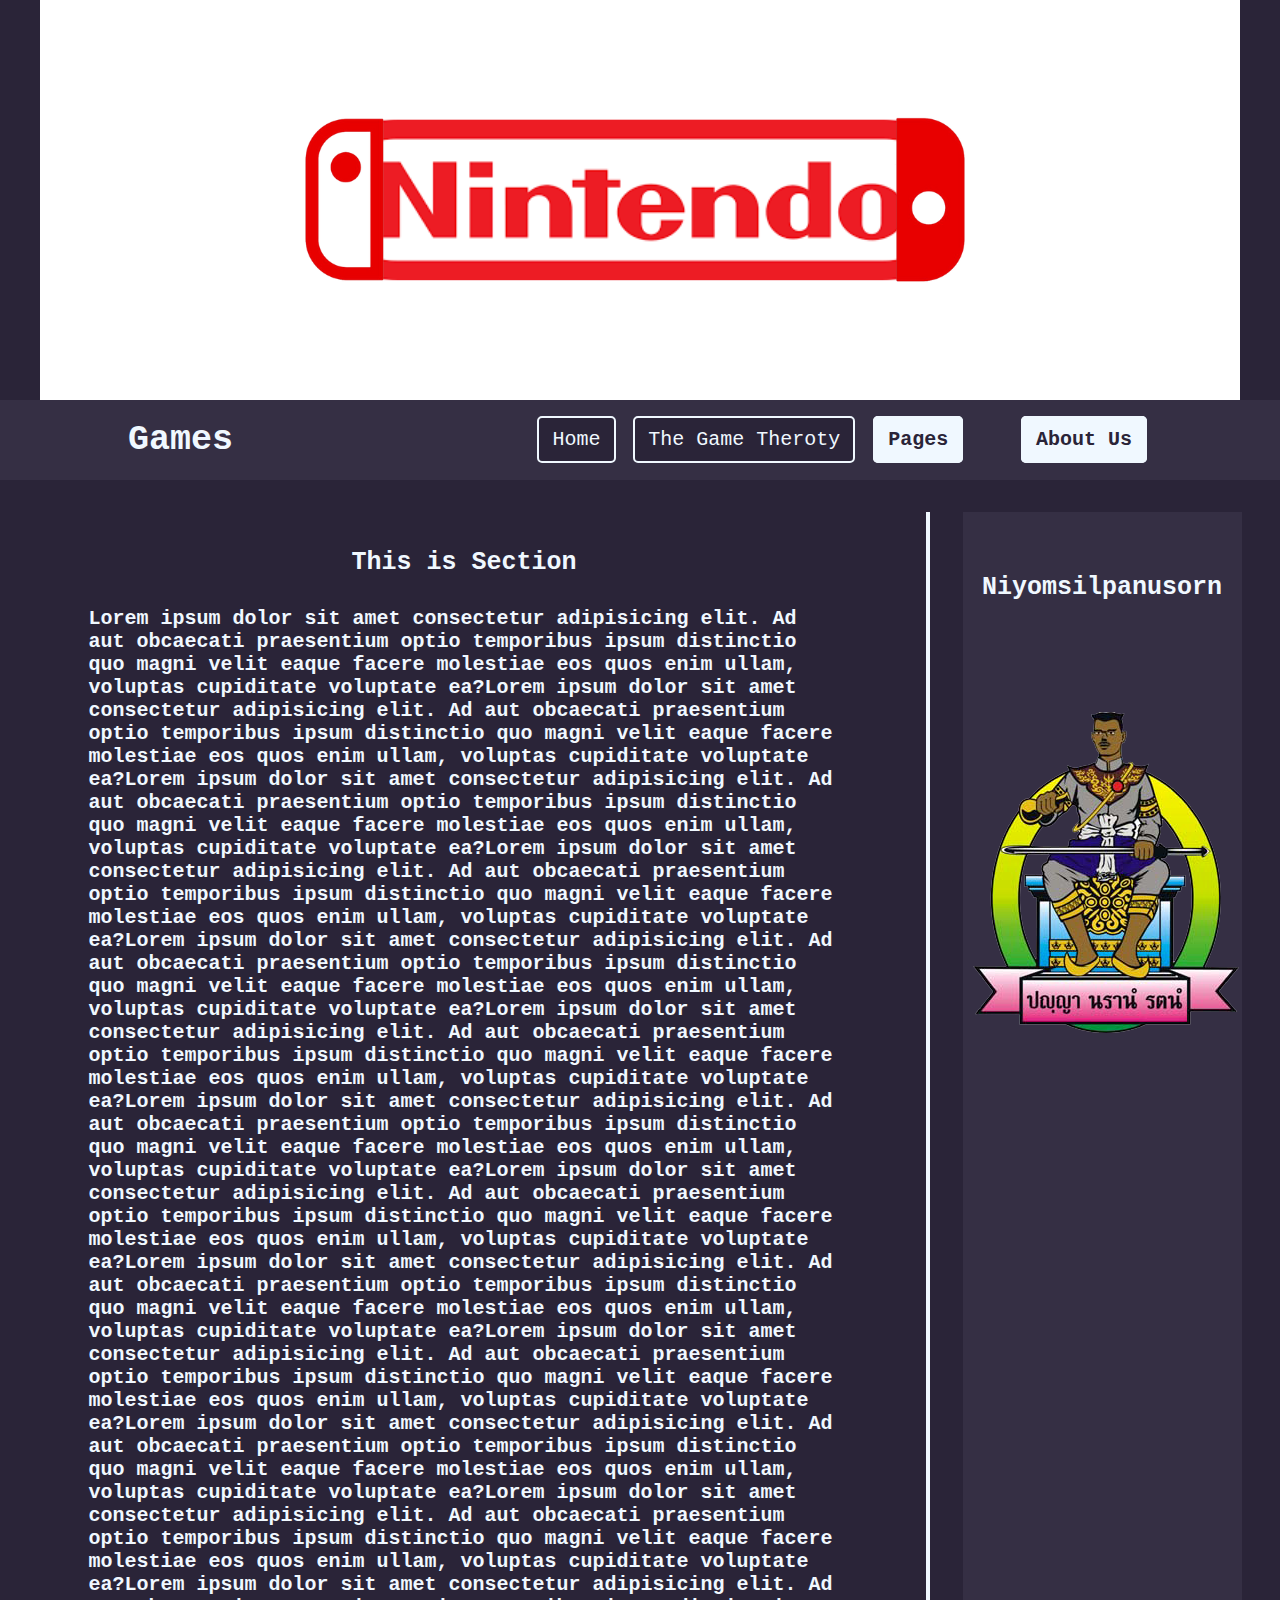
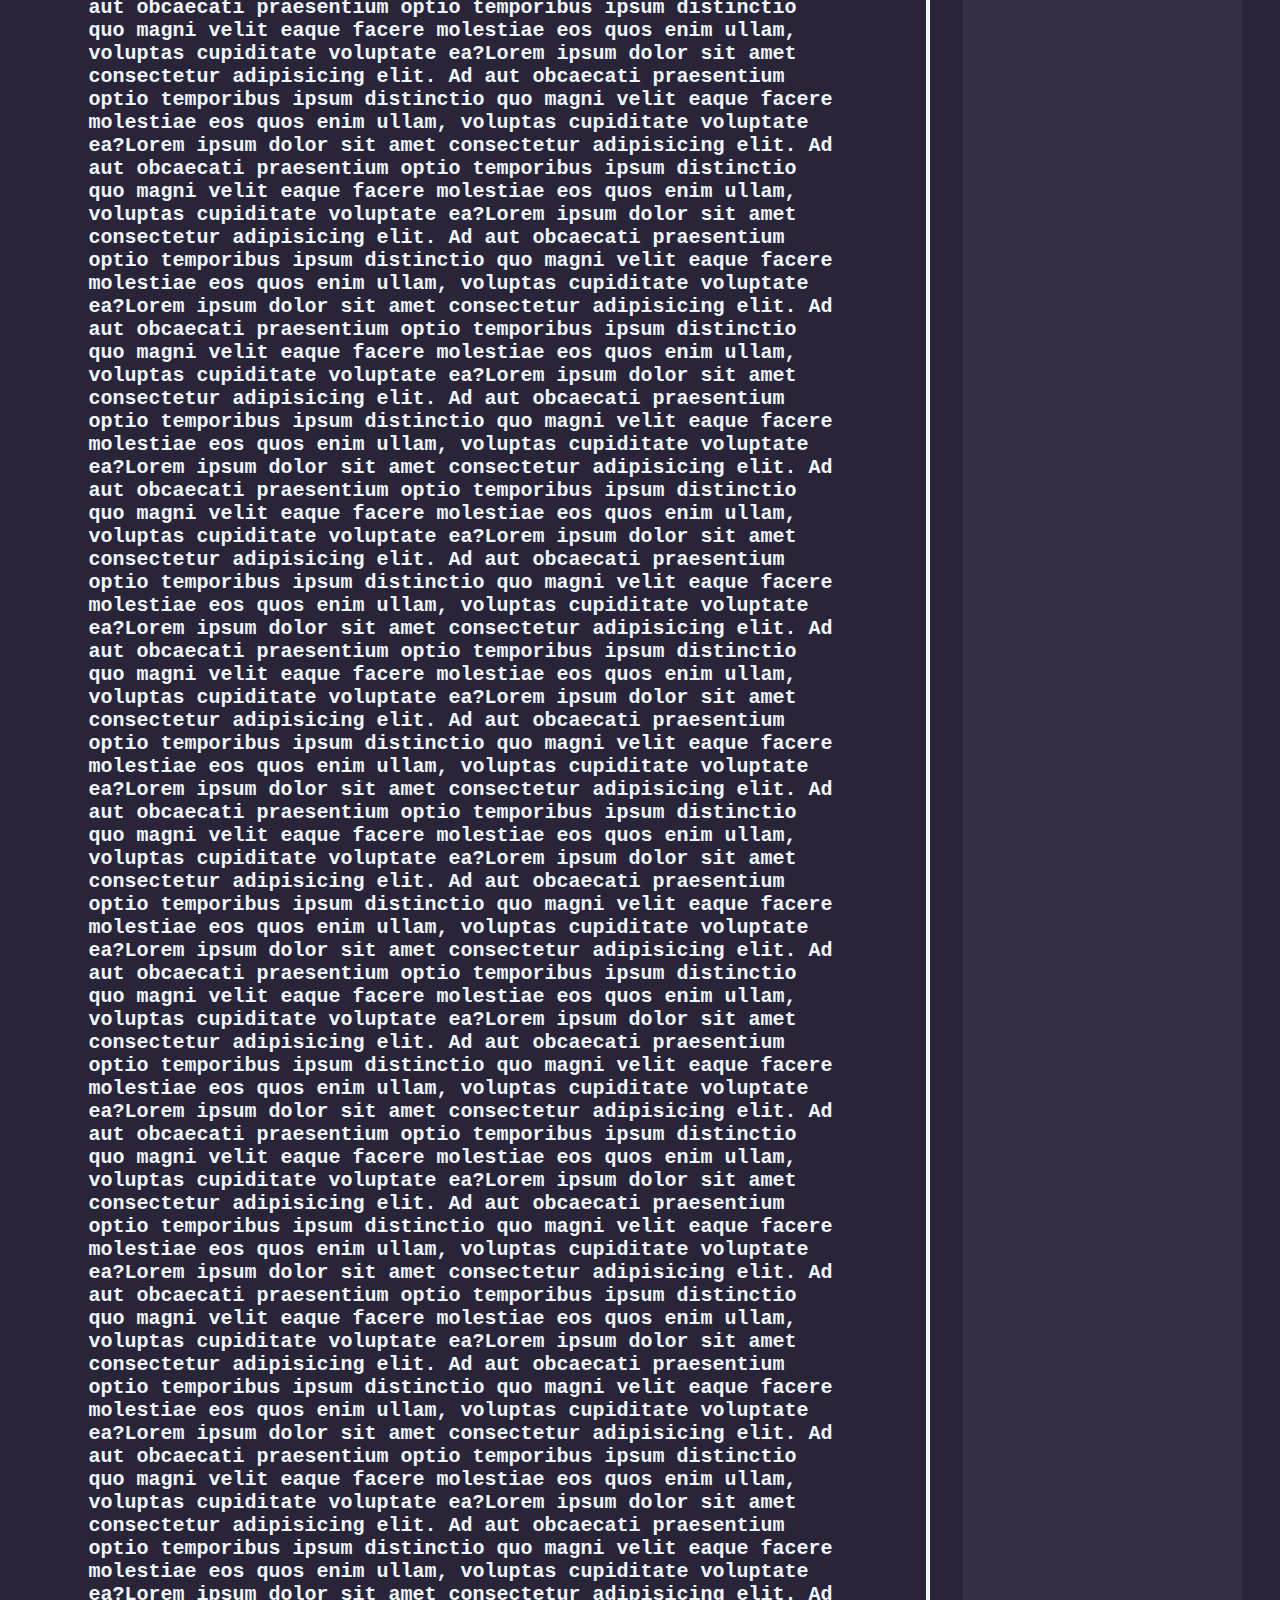
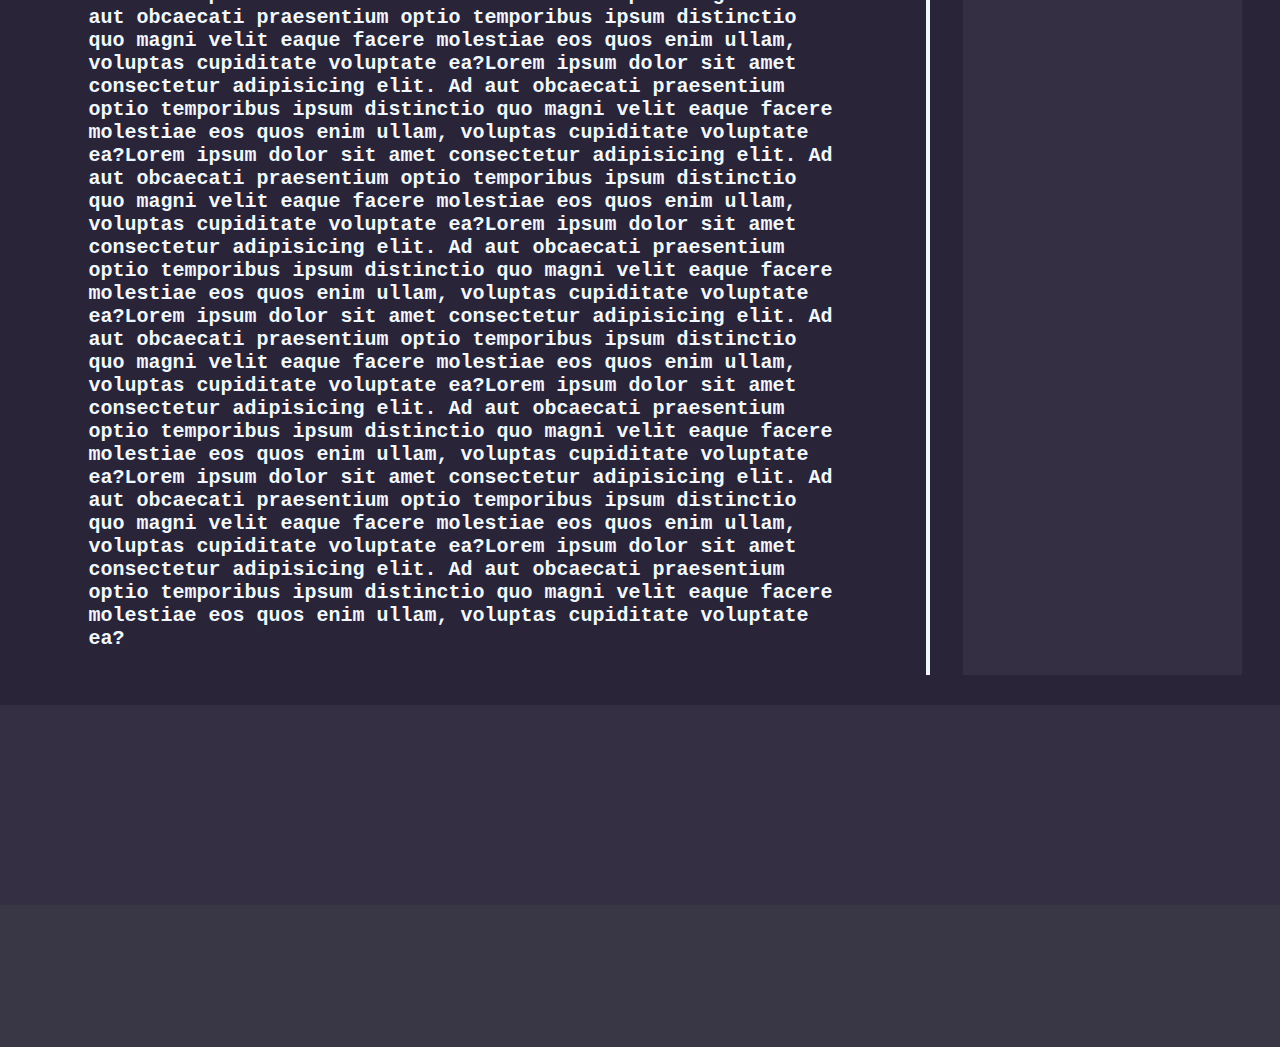
<file: bog3-main/pages/pages.html>
<!DOCTYPE html>
<html>
    <head>
        <meta charset="UTF-8">
        <meta name="viewport" content="width=device-width, initial-scale=1.0">
        <link rel="icon" href="../public/favicon.ico">
        <link rel="stylesheet" href="../styles/main.css">
        <title>Bog Website</title>
    </head>

    <body>
        <div class="bgcolor">
        <header>
            <div class="banner">
            <img src="../public/assets/nintendo.png">
            </div>
            <nav>
                <label class="logotxt">Games</label>
                <ul>
                    <li><a class="" href="main.html">Home</a></li>
                    <li><a class="" href="game.html">The Game Theroty</a></li>
                    <li><a class="active" href="pages.html">Pages</a></li>
                    <li class="about-width-mobile"><a class="about" href="about.html">About Us</a></li>
                </ul>
            </nav>
        </header>
        <main>
            <section>
                <h2 class="section">This is Section</h2>
                <p class="context">Lorem ipsum dolor sit amet consectetur adipisicing elit. Ad aut obcaecati praesentium optio temporibus ipsum distinctio quo magni velit eaque facere molestiae eos quos enim ullam, voluptas cupiditate voluptate ea?Lorem ipsum dolor sit amet consectetur adipisicing elit. Ad aut obcaecati praesentium optio temporibus ipsum distinctio quo magni velit eaque facere molestiae eos quos enim ullam, voluptas cupiditate voluptate ea?Lorem ipsum dolor sit amet consectetur adipisicing elit. Ad aut obcaecati praesentium optio temporibus ipsum distinctio quo magni velit eaque facere molestiae eos quos enim ullam, voluptas cupiditate voluptate ea?Lorem ipsum dolor sit amet consectetur adipisicing elit. Ad aut obcaecati praesentium optio temporibus ipsum distinctio quo magni velit eaque facere molestiae eos quos enim ullam, voluptas cupiditate voluptate ea?Lorem ipsum dolor sit amet consectetur adipisicing elit. Ad aut obcaecati praesentium optio temporibus ipsum distinctio quo magni velit eaque facere molestiae eos quos enim ullam, voluptas cupiditate voluptate ea?Lorem ipsum dolor sit amet consectetur adipisicing elit. Ad aut obcaecati praesentium optio temporibus ipsum distinctio quo magni velit eaque facere molestiae eos quos enim ullam, voluptas cupiditate voluptate ea?Lorem ipsum dolor sit amet consectetur adipisicing elit. Ad aut obcaecati praesentium optio temporibus ipsum distinctio quo magni velit eaque facere molestiae eos quos enim ullam, voluptas cupiditate voluptate ea?Lorem ipsum dolor sit amet consectetur adipisicing elit. Ad aut obcaecati praesentium optio temporibus ipsum distinctio quo magni velit eaque facere molestiae eos quos enim ullam, voluptas cupiditate voluptate ea?Lorem ipsum dolor sit amet consectetur adipisicing elit. Ad aut obcaecati praesentium optio temporibus ipsum distinctio quo magni velit eaque facere molestiae eos quos enim ullam, voluptas cupiditate voluptate ea?Lorem ipsum dolor sit amet consectetur adipisicing elit. Ad aut obcaecati praesentium optio temporibus ipsum distinctio quo magni velit eaque facere molestiae eos quos enim ullam, voluptas cupiditate voluptate ea?Lorem ipsum dolor sit amet consectetur adipisicing elit. Ad aut obcaecati praesentium optio temporibus ipsum distinctio quo magni velit eaque facere molestiae eos quos enim ullam, voluptas cupiditate voluptate ea?Lorem ipsum dolor sit amet consectetur adipisicing elit. Ad aut obcaecati praesentium optio temporibus ipsum distinctio quo magni velit eaque facere molestiae eos quos enim ullam, voluptas cupiditate voluptate ea?Lorem ipsum dolor sit amet consectetur adipisicing elit. Ad aut obcaecati praesentium optio temporibus ipsum distinctio quo magni velit eaque facere molestiae eos quos enim ullam, voluptas cupiditate voluptate ea?Lorem ipsum dolor sit amet consectetur adipisicing elit. Ad aut obcaecati praesentium optio temporibus ipsum distinctio quo magni velit eaque facere molestiae eos quos enim ullam, voluptas cupiditate voluptate ea?Lorem ipsum dolor sit amet consectetur adipisicing elit. Ad aut obcaecati praesentium optio temporibus ipsum distinctio quo magni velit eaque facere molestiae eos quos enim ullam, voluptas cupiditate voluptate ea?Lorem ipsum dolor sit amet consectetur adipisicing elit. Ad aut obcaecati praesentium optio temporibus ipsum distinctio quo magni velit eaque facere molestiae eos quos enim ullam, voluptas cupiditate voluptate ea?Lorem ipsum dolor sit amet consectetur adipisicing elit. Ad aut obcaecati praesentium optio temporibus ipsum distinctio quo magni velit eaque facere molestiae eos quos enim ullam, voluptas cupiditate voluptate ea?Lorem ipsum dolor sit amet consectetur adipisicing elit. Ad aut obcaecati praesentium optio temporibus ipsum distinctio quo magni velit eaque facere molestiae eos quos enim ullam, voluptas cupiditate voluptate ea?Lorem ipsum dolor sit amet consectetur adipisicing elit. Ad aut obcaecati praesentium optio temporibus ipsum distinctio quo magni velit eaque facere molestiae eos quos enim ullam, voluptas cupiditate voluptate ea?Lorem ipsum dolor sit amet consectetur adipisicing elit. Ad aut obcaecati praesentium optio temporibus ipsum distinctio quo magni velit eaque facere molestiae eos quos enim ullam, voluptas cupiditate voluptate ea?Lorem ipsum dolor sit amet consectetur adipisicing elit. Ad aut obcaecati praesentium optio temporibus ipsum distinctio quo magni velit eaque facere molestiae eos quos enim ullam, voluptas cupiditate voluptate ea?Lorem ipsum dolor sit amet consectetur adipisicing elit. Ad aut obcaecati praesentium optio temporibus ipsum distinctio quo magni velit eaque facere molestiae eos quos enim ullam, voluptas cupiditate voluptate ea?Lorem ipsum dolor sit amet consectetur adipisicing elit. Ad aut obcaecati praesentium optio temporibus ipsum distinctio quo magni velit eaque facere molestiae eos quos enim ullam, voluptas cupiditate voluptate ea?Lorem ipsum dolor sit amet consectetur adipisicing elit. Ad aut obcaecati praesentium optio temporibus ipsum distinctio quo magni velit eaque facere molestiae eos quos enim ullam, voluptas cupiditate voluptate ea?Lorem ipsum dolor sit amet consectetur adipisicing elit. Ad aut obcaecati praesentium optio temporibus ipsum distinctio quo magni velit eaque facere molestiae eos quos enim ullam, voluptas cupiditate voluptate ea?Lorem ipsum dolor sit amet consectetur adipisicing elit. Ad aut obcaecati praesentium optio temporibus ipsum distinctio quo magni velit eaque facere molestiae eos quos enim ullam, voluptas cupiditate voluptate ea?Lorem ipsum dolor sit amet consectetur adipisicing elit. Ad aut obcaecati praesentium optio temporibus ipsum distinctio quo magni velit eaque facere molestiae eos quos enim ullam, voluptas cupiditate voluptate ea?Lorem ipsum dolor sit amet consectetur adipisicing elit. Ad aut obcaecati praesentium optio temporibus ipsum distinctio quo magni velit eaque facere molestiae eos quos enim ullam, voluptas cupiditate voluptate ea?Lorem ipsum dolor sit amet consectetur adipisicing elit. Ad aut obcaecati praesentium optio temporibus ipsum distinctio quo magni velit eaque facere molestiae eos quos enim ullam, voluptas cupiditate voluptate ea?Lorem ipsum dolor sit amet consectetur adipisicing elit. Ad aut obcaecati praesentium optio temporibus ipsum distinctio quo magni velit eaque facere molestiae eos quos enim ullam, voluptas cupiditate voluptate ea?Lorem ipsum dolor sit amet consectetur adipisicing elit. Ad aut obcaecati praesentium optio temporibus ipsum distinctio quo magni velit eaque facere molestiae eos quos enim ullam, voluptas cupiditate voluptate ea?Lorem ipsum dolor sit amet consectetur adipisicing elit. Ad aut obcaecati praesentium optio temporibus ipsum distinctio quo magni velit eaque facere molestiae eos quos enim ullam, voluptas cupiditate voluptate ea?Lorem ipsum dolor sit amet consectetur adipisicing elit. Ad aut obcaecati praesentium optio temporibus ipsum distinctio quo magni velit eaque facere molestiae eos quos enim ullam, voluptas cupiditate voluptate ea?Lorem ipsum dolor sit amet consectetur adipisicing elit. Ad aut obcaecati praesentium optio temporibus ipsum distinctio quo magni velit eaque facere molestiae eos quos enim ullam, voluptas cupiditate voluptate ea?Lorem ipsum dolor sit amet consectetur adipisicing elit. Ad aut obcaecati praesentium optio temporibus ipsum distinctio quo magni velit eaque facere molestiae eos quos enim ullam, voluptas cupiditate voluptate ea?Lorem ipsum dolor sit amet consectetur adipisicing elit. Ad aut obcaecati praesentium optio temporibus ipsum distinctio quo magni velit eaque facere molestiae eos quos enim ullam, voluptas cupiditate voluptate ea?Lorem ipsum dolor sit amet consectetur adipisicing elit. Ad aut obcaecati praesentium optio temporibus ipsum distinctio quo magni velit eaque facere molestiae eos quos enim ullam, voluptas cupiditate voluptate ea?Lorem ipsum dolor sit amet consectetur adipisicing elit. Ad aut obcaecati praesentium optio temporibus ipsum distinctio quo magni velit eaque facere molestiae eos quos enim ullam, voluptas cupiditate voluptate ea?Lorem ipsum dolor sit amet consectetur adipisicing elit. Ad aut obcaecati praesentium optio temporibus ipsum distinctio quo magni velit eaque facere molestiae eos quos enim ullam, voluptas cupiditate voluptate ea?Lorem ipsum dolor sit amet consectetur adipisicing elit. Ad aut obcaecati praesentium optio temporibus ipsum distinctio quo magni velit eaque facere molestiae eos quos enim ullam, voluptas cupiditate voluptate ea?</p>
            </section>
            <div class="divider"></div>
            <aside>
                <div class="aside"><h2 class="aside-title">Niyomsilpanusorn</h2></div>
                <a href="https://na.ac.th" target="_blank" class="nax"><img src="../public/assets/nax.png" alt="Niyomsilpanusorn Logo"></a>
            </aside>
        </main>
        <footer>
        </footer>
        </div>
    </body>
</html>
</file>
<file: style.css>
table tr .banner {
    background-image: url(TERRARIA.png);
    width: 1200px;
    height: 400px;
}
</file>
<file: bog3-main/styles/main.css>
* {
    box-sizing: border-box;
    margin: 0px;
    padding: 0px;
    text-decoration: none;
    font-family: monospace;
    list-style: none;
    /* border: 1px solid aliceblue; */
}

body {
    background-color: #393646;
    max-width: 1920px;
    margin: 0 auto;

}

.bgcolor {
    background-color: #2A2438;
}

/* header */

header {
    overflow: hidden;
}

.banner {
    margin: auto;
    padding: 0;
    min-width: fit-content;
    min-height: fit-content;
}

.banner img {
    display: block;
    margin: auto;

    width: 1200px;

}

nav {
    background-color: #352F44;
    height: 80px;
    width: 100%;
    position: sticky;
    top: 0;
    z-index: 1000;
}

label.logotxt {
    font-size: 35px;
    line-height: 80px;
    margin-left: 10%;
    font-weight: bold;
    color: aliceblue;
    cursor: pointer;
}

label.logoimg {
    line-height: 80px;
    margin: 0px 10%;
    cursor: pointer;
}

nav ul {
    float: right;
    margin-right: 10%;
}

nav ul li {
    display: inline-block;
    line-height: 80px;
    margin: 0 5px;
}

nav ul li a {
    font-size: 20px;
    color: aliceblue;
    padding: 10px 13px;
    border: 2px solid aliceblue;
    border-radius: 5px;
    background-color: #2A2438;
}

a.active,nav a:hover {
    transition: 0.2s ease 0s;
    background-color: aliceblue;
    color: #2A2438;
    font-weight: bolder;
}

a.about {
    color: #2A2438;
    border: 2px solid aliceblue;
    background-color:aliceblue;
    font-weight: bolder;
    margin-left: 40px;
}

/* main */

main {
    margin: 30px 3%;
    color: aliceblue;
    grid-area: main;
    display: grid;
    grid-template-columns: 4fr 1px 1fr;
    grid-template-areas: 
    "context divider sidebar";
    gap: 3%;
}

.aside-title {
    font-size: 25px;
    font-weight: bolder;
    
}

div.aside {
    display: flex;
    align-items: center;
    justify-content: center;
    
}

.divider {
    width: 1px;
    border: 2px solid aliceblue;
}

.section {
    display: flex;
    align-items: center;
    justify-content: center;
    font-size: 25px;
    font-weight: bolder;
}

.context {
    font-size: 20px;
    margin: 0 50px;
    font-weight: bolder;
}

aside {
    padding-top: 50px;
    grid-area: sidebar;
    display: grid;
    grid-template-rows: 50px;
    justify-content: center;
    background-color: #352F44;
}

section {
    padding: 25px 0;
    grid-area: context;
    display: grid;
    grid-template-rows: 50px;
    justify-content: center;
    gap: 20px;
}

.nax {
    margin: 50px auto;
    max-height: fit-content;
}

.nax img {
    padding-block: 50px;
    max-height: 100%;
    display: block;
    margin: auto;
}

/* footer */

footer {
    background-color: #352F44;
    display: block;
    clear: both;
    text-align: center;
    height: 200px;
}

/* responsive not done yet*/
@media screen and (max-width: 600px) {

    .banner img {
        height: auto; /* Adjust banner height for mobile */
    }

    nav {
        height: auto; /* Adjust navbar height for mobile */
        padding: 20px; /* Adjust padding */
    }
    
    nav ul {
        float: none; /* Remove float */
        margin-right: 0;
        text-align: center;
    }

    nav ul li {
        display: inline-block; /* Stack list items vertically */
        margin: 0px 0;
        line-height: auto;
    }

    nav ul li a {
        padding: 5px 10px;
        font-size: 10px;
    }

    .context {
        font-size: 8px; /* Adjust font size */
    }

    aside {
        display: flex;
        align-items: center;
        flex-direction: column;
        justify-content: center;
    }

    .aside {
        display: flex;
        align-items: center;
        justify-content: center;
        font-size: 12px; /* Adjust font size */
        padding: auto;
        margin-top: 50px;
        margin-bottom: 0;
    }

    .section {
        font-size: 12px; /* Adjust font size */
    }

    a.about {
        display: inline;
        margin: 0;
    }

    label.logotxt {
        display: block;
        margin: auto;
        text-align: center;
        border-bottom: 2px solid aliceblue;
    }

    .nax img {
        display: block;
        padding: 25px 0;
    }

    main {
        margin-inline: 3% ;
        margin-top: 5%;
        padding-top: 30px; /* Adjust padding */
        display: block;
    }

    .divider {
        display: none; /* Hide divider */
    }

    .nax img {
        width: 50%; /* Make images responsive */
    }
}
</file>
